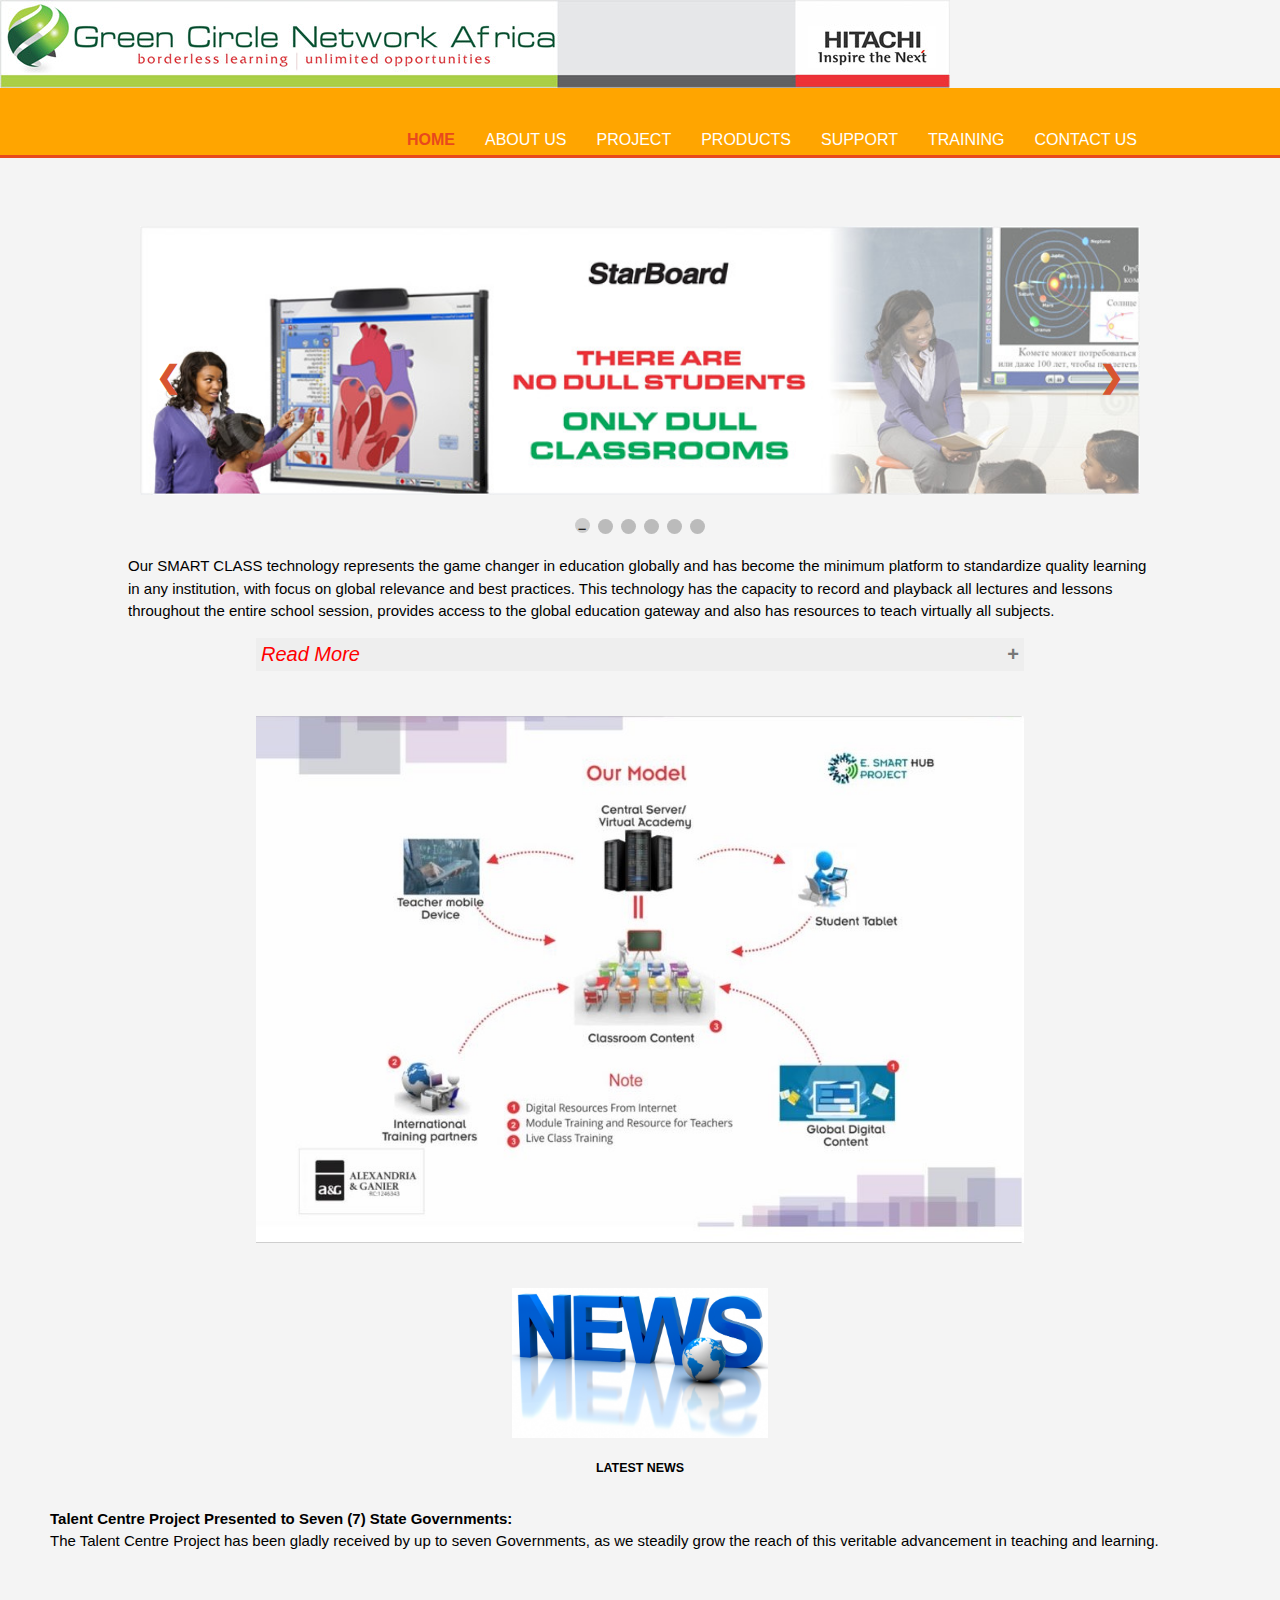
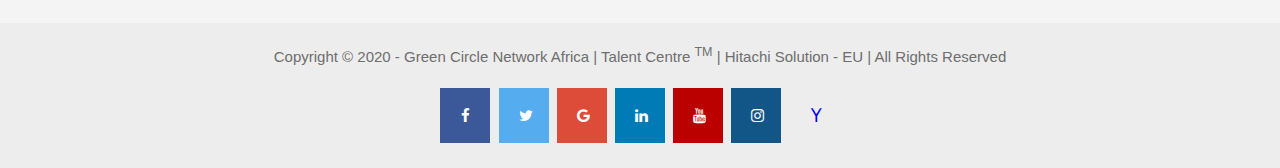
<file: index.html>
<!DOCTYPE html>
<html lang="en">
<head>

<!-- about author
email: oluokundoyin@gmail.com
phone: 08063061639 -->


	<meta charset="utf-8">
	<meta name="viewport" content="width-device">
	<title>Home</title>
		<!-- favicon -->
<link rel="icon" href="fav.png" sizes="16x16" type="image/png">
	<link rel="stylesheet" type="text/css" href="index.css">
	<!-- Add icon library -->
<link rel="stylesheet" href="https://cdnjs.cloudflare.com/ajax/libs/font-awesome/4.7.0/css/font-awesome.min.css">
</head>
<body>
</body>
<body>

	<!-- Company logo -->

<img src="IMG_9987.JPG">
<!-- end -->

	<header>
		<div class="container">
			<div id="branding">
				

			</div>
			<!-- <header></header> -->
			<nav>
				    <ul>
					
	<li class="current"><a href="index.html">Home</a></li>
				<li><a href="about.html">About Us</a></li>
				<li><a href="projects.html">Project</a></li>
				<li><a href="products.html">Products</a></li>
				<li><a href="support.html">Support</a></li>
				<li><a href="training.html">Training</a></li>
				<li><a href="contact Us.html">Contact Us</a></li>
				    </ul>
			</nav>
			<!-- <header></header> ended -->
		</div>
	</header>

	   <section id="showcase">
	   	<div class="container">
	   		
	   		
	   	</div>
	   </section>
	   
	   	<div class="container">
	   		
	   		
	   	</div>

	   	<br><br><br>
	  



<div class="slideshow-container">

<div class="mySlides fade">
  <!-- <div class="numbertext">1 / 6</div> -->
  <img src="IMG_9984.JPG" style="width:100%; ">
<!--   <div class="text">Caption Text</div> -->
</div>

<div class="mySlides fade">
 <!--  <div class="numbertext">2 / 6</div> -->
  <img src="IMG_9982.JPG" style="width:100%; ">
  <!-- <div class="text">Caption Two</div> -->
</div>

<div class="mySlides fade">
<!--   <div class="numbertext">3 / 6</div> -->
  <img src="IMG_9981.JPG" style="width:100%;">
<!--   <div class="text">Caption Three</div> -->
</div>

<div class="mySlides fade">
 <!--  <div class="numbertext">4 / 6</div> -->
  <img src="IMG_9980.JPG" style="width:100%">
<!--   <div class="text">Caption Three</div> -->
</div>
<div class="mySlides fade">
 <!--  <div class="numbertext">5 / 6</div> -->
  <img src="IMG_9979.JPG" style="width:100%">
<!--   <div class="text">Caption Three</div> -->
</div>

<div class="mySlides fade">
  <!-- <div class="numbertext">6 / 6</div> -->
  <img src="IMG_9978.JPG" style="width:100%">
<!--   <div class="text">Caption Three</div> -->
</div>



<a class="prev" onclick="plusSlides(-1)">&#10094;</a>
<a class="next" onclick="plusSlides(1)">&#10095;</a>

</div>
<br>

<div style="text-align:center">
  <span class="dot" onclick="currentSlide(1)"></span> 
  <span class="dot" onclick="currentSlide(2)"></span> 
  <span class="dot" onclick="currentSlide(3)"></span> 
    <span class="dot" onclick="currentSlide(4)"></span> 
      <span class="dot" onclick="currentSlide(5)"></span> 
        <span class="dot" onclick="currentSlide(6)"></span> 
</div>

<!-- functions -->

<script>

var slideIndex = 0;
showSlides();

function showSlides() {
  var i;
  var slides = document.getElementsByClassName("mySlides");
  var dots = document.getElementsByClassName("dot");
  for (i = 0; i < slides.length; i++) {
    slides[i].style.display = "none";  
  }
  slideIndex++;
  if (slideIndex > slides.length) {slideIndex = 1}    
  for (i = 0; i < dots.length; i++) {
    dots[i].className = dots[i].className.replace(" active", "");
  }
  slides[slideIndex-1].style.display = "block";  
  dots[slideIndex-1].className += " active";
  setTimeout(showSlides, 2000); // Change image every 2 seconds
}


</script>


<!-- slide bar ends here -->



<p style="padding-right: 10%; padding-left: 10%;">Our SMART CLASS technology represents the game changer in education globally and has become the minimum platform to standardize quality learning in any institution, with focus on global relevance and best practices. This technology has the capacity to record and playback all lectures and lessons throughout the entire school session, provides access to the global education gateway and also has resources to teach virtually all subjects.
</p> 
<!-- products accordions start -->
<button class="accordion" style="color: red; font-size: 20px;"><i>Read More</i></button>
<div class="panel">
  <p style="padding-left: 30%; padding-right: 40px; font-size: 10px;">
  	<strong>The Best Alliance of Reliability and Multi-touch Technology</strong><br>
The key to the FX-TRIO interactive whiteboard is a multi-touch surface. Use your finger, stylus or electronic pen to annotate on the whiteboard and easily navigate through computer applications, websites and multi-media content. Up to three users can operate the board and perform the same task simultaneously. Moreover the hard electronicfree surface of the FX-TRIO makes it almost unbreakable and usable as a dry-wipe whiteboard.<br><br>

<strong>Touch and Control</strong><br>
All operations on the board can be performed with a finger, stylus pen or an electronic pen, depending on your preference.<br><br>

<strong>Multi-touch Features</strong><br>
Operate the board using hand gestures to zoom or scroll through the pages and images.<br><br>

<strong>Interactive Group Work</strong><br>
Up to three users can operate the board simultaneously and work in a team on the same task.<br><br>

<strong>Elctronic Free and anti-Reflective Surface</strong><br>
The durable electronic-free screen is damage resistant and can be used as a dry-wipe board too. The low-reflection surface coating minimizes the projector reflection and makes it gentle on the eyes.<br><br></p>

<img src="IMG_0858.JPG"  style="margin-left: 40%;">
<p style="color: green; text-align: center;">Key Features</p>
<p style="padding-left: 30%; padding-right: 40px; font-size: 10px;">
• Use a finger, stylus or an electronic pen to operate the whiteboard.<br>
• Deactivate the finger mode for full control on the board with electronic pen.<br>
• Interactive group work – up to three users can use the board simultaneously.<br>
• Multi-touch input – operate the whiteboard using both hands (scroll/ zoom-in/ zoom-out).<br>
• Electronic-free surface.<br>
• Field replaceable digitiser.<br>
• Low-reflection surface coating minimizes the projector reflection.<br>
• 16 function buttons, 14 of them are customisable for easy use.<br>

</p>

</div>

<!-- functions -->

<script>
var acc = document.getElementsByClassName("accordion");
var i;

for (i = 0; i < acc.length; i++) {
  acc[i].addEventListener("click", function() {
    this.classList.toggle("active");
    var panel = this.nextElementSibling;
    if (panel.style.maxHeight) {
      panel.style.maxHeight = null;
    } else {
      panel.style.maxHeight = panel.scrollHeight + "px";
    } 
  });
}
</script>

<!-- ends -->

<br><br>
<img src="IMG_0866.JPG" style="margin-left: 20%; width: 60%;">

<br><br><br>

	   </section>

	  <!--  <section id="boxes">
	   	<div class="container">

	   		<div class="box"> -->
	   			<img src="news.jpg" style="width: 20%;margin-left: 40%;"> <br>
	   			<!-- <h3 style="text-align: center;">LATEST NEWS</h3>
	   			<p style="text-align: center;"><span style="color: black;  font-weight: 700; font-size: 12px;">- Talent Centre Project Presented to Seven (7) State Governments: </span>

	   				<span style="font-size: 12px;">The Talent Centre Project has been gladly received by up to seven Governments, as we steadily grow the reach of this veritable advancement in teaching and learning.</span> 
	   		</p> -->

	   		<h5 style="text-align: center;">LATEST NEWS</h5>
	   		<p style="text-align:left; padding: 50px; margin-top: -40px; "><strong>Talent Centre Project Presented to Seven (7) State Governments:</strong><br>
	   		The Talent Centre Project has been gladly received by up to seven Governments, as we steadily grow the reach of this veritable advancement in teaching and learning. </p>
	   		</div>


	   		
	   		</div>
	   	</div>
	   </section>

	   <footer>
	   	 Copyright &copy; 2020 - Green Circle Network Africa | Talent Centre <sup>TM</sup> | Hitachi Solution - EU | All Rights Reserved </p>
	   	<a href="http://facebook.com/" class="fa fa-facebook"></a>
<a href="http://twitter.com" class="fa fa-twitter"></a>
<a href="http://google.com" class="fa fa-google"></a>
<a href="http://linkedin.com" class="fa fa-linkedin"></a>
<a href="http://youtube.com" class="fa fa-youtube"></a>
<a href="http://instagram.com" class="fa fa-instagram"></a>
<a href="http://yahoo.com" class="fa fa-yahoo"></a>
	   </footer>
</body>
</html>
</file>
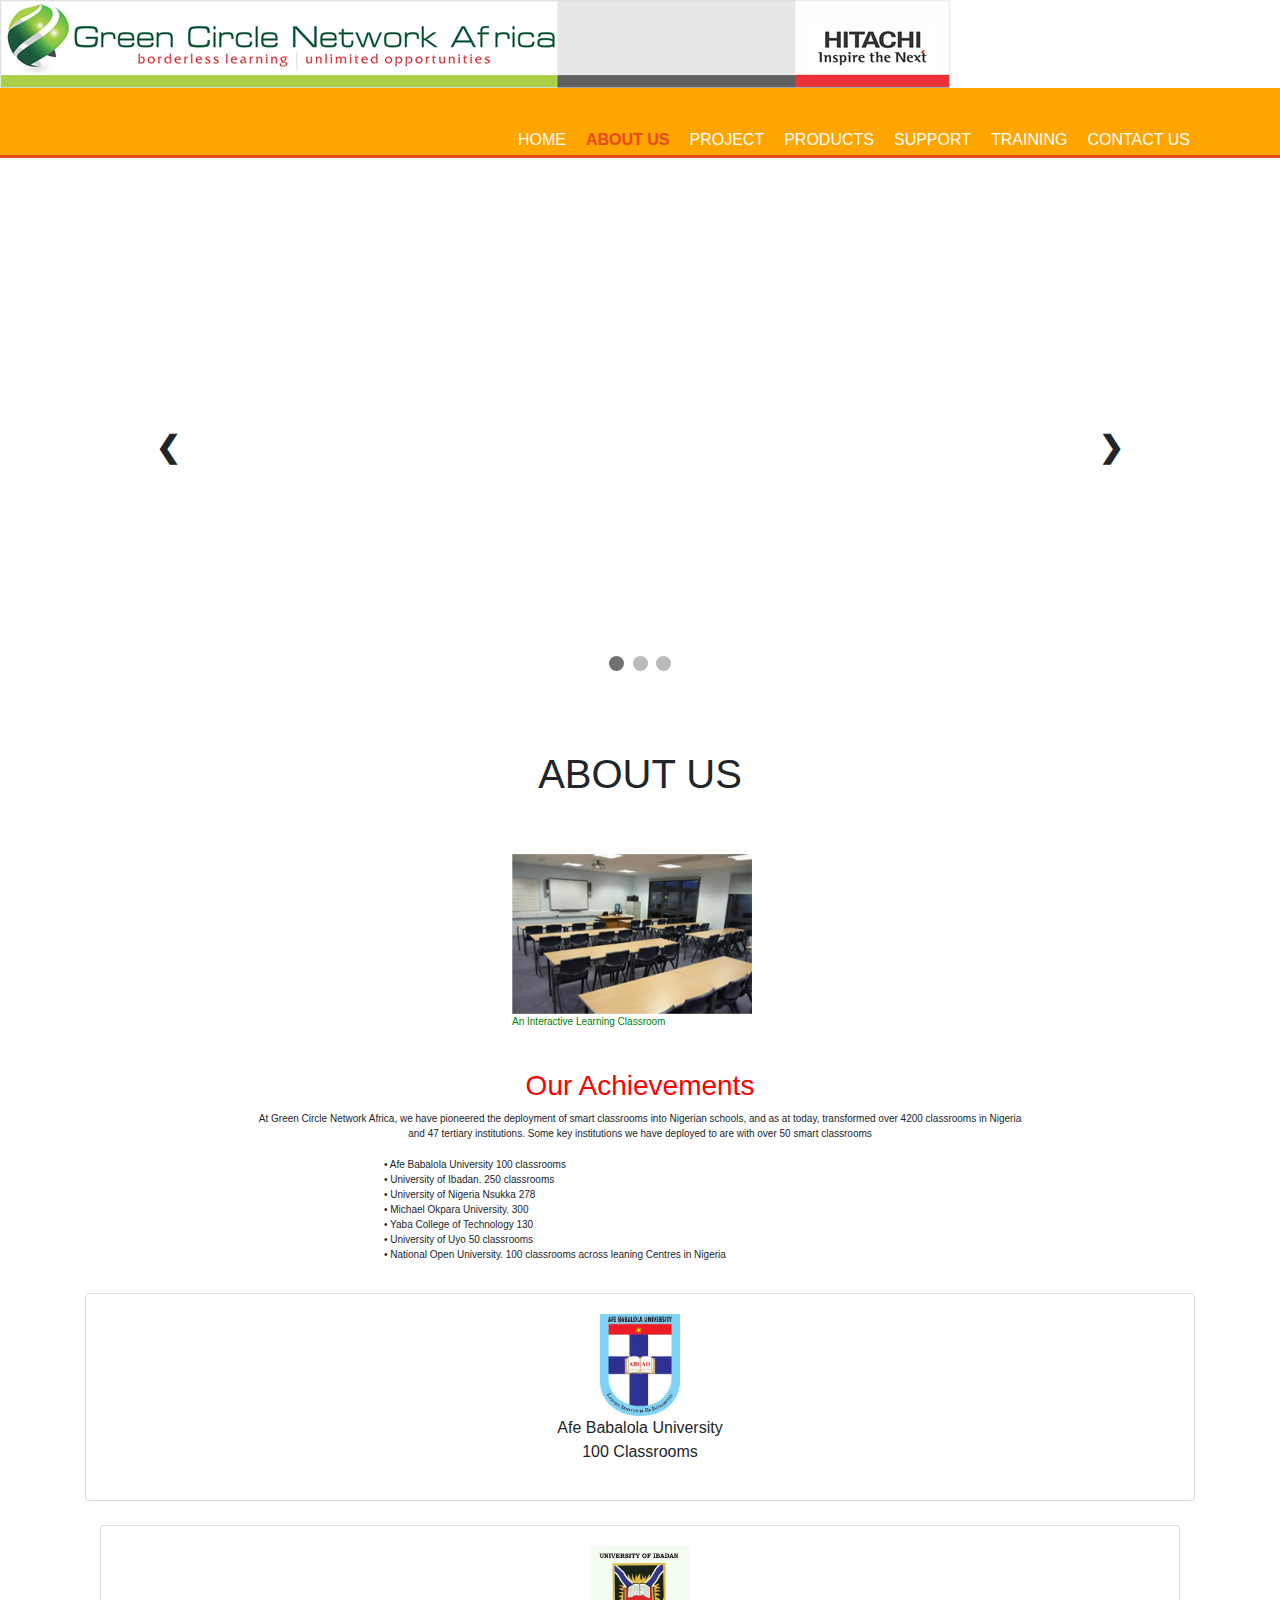
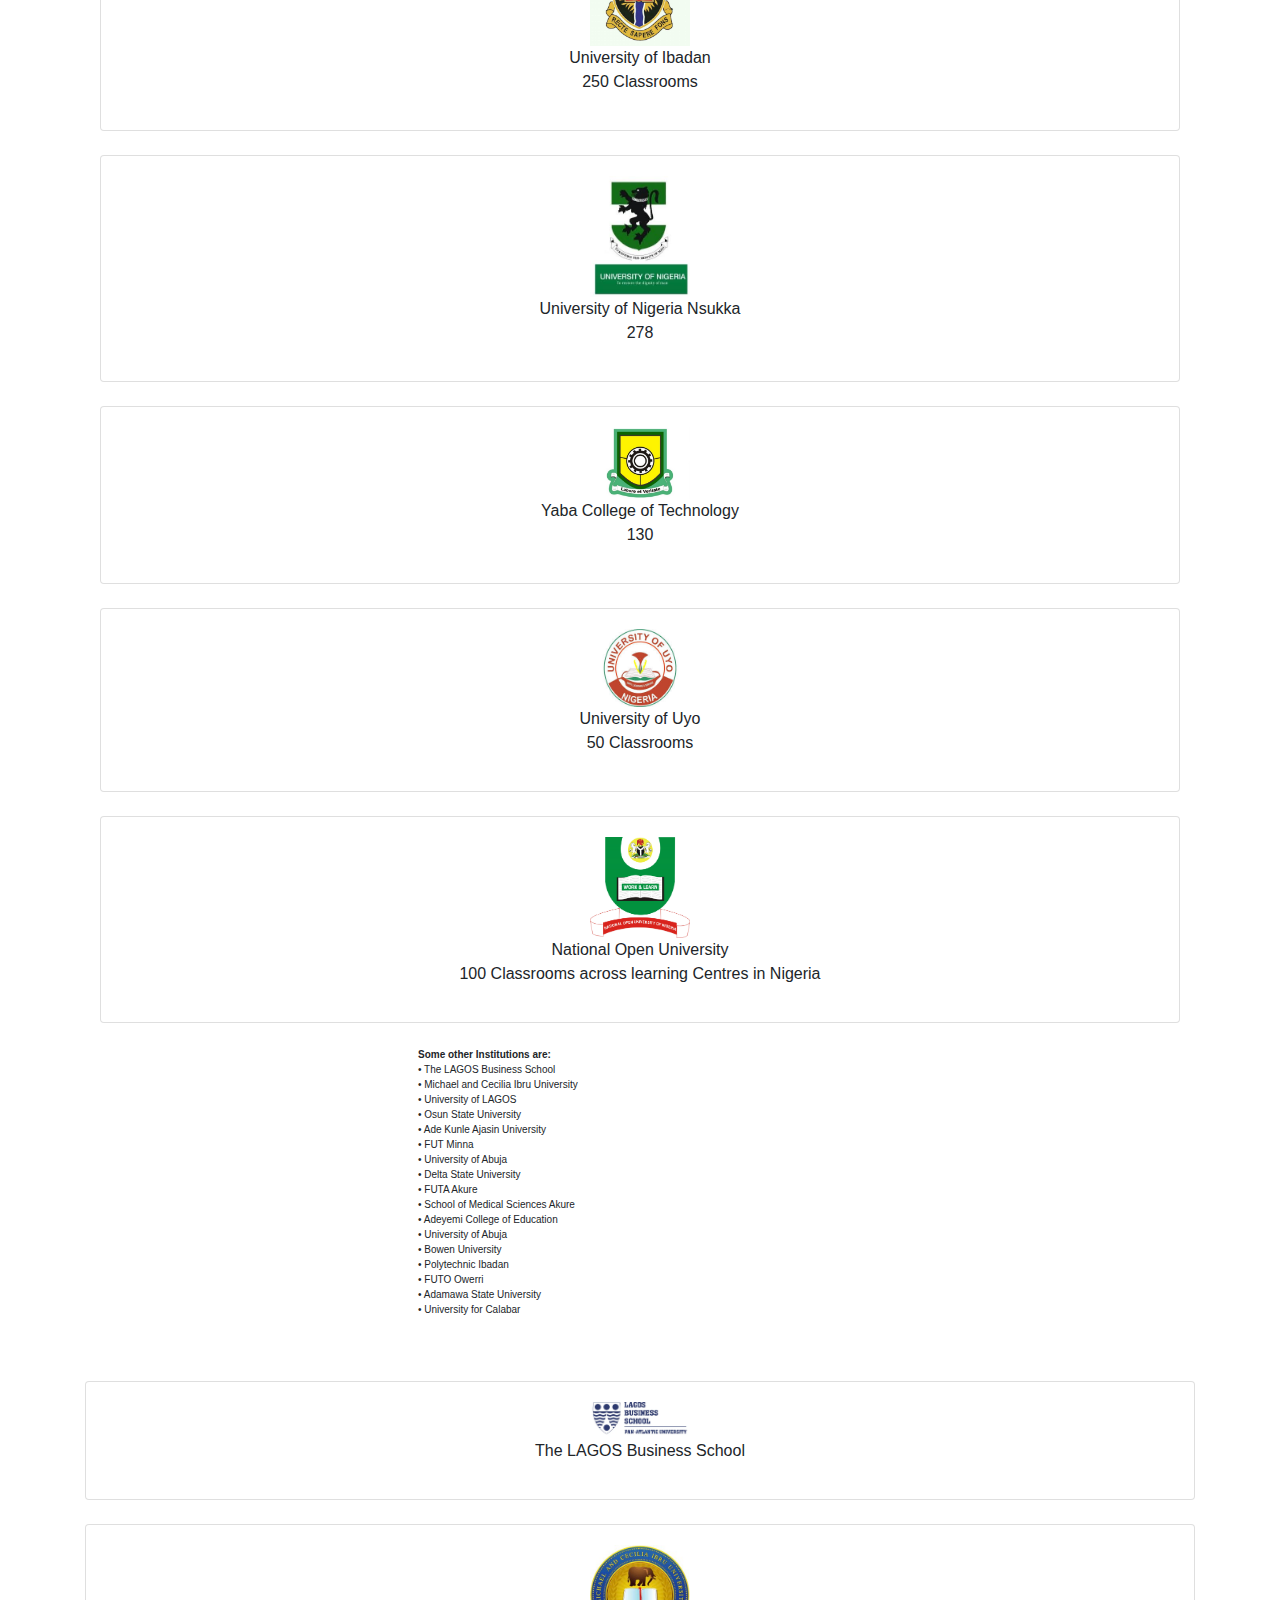
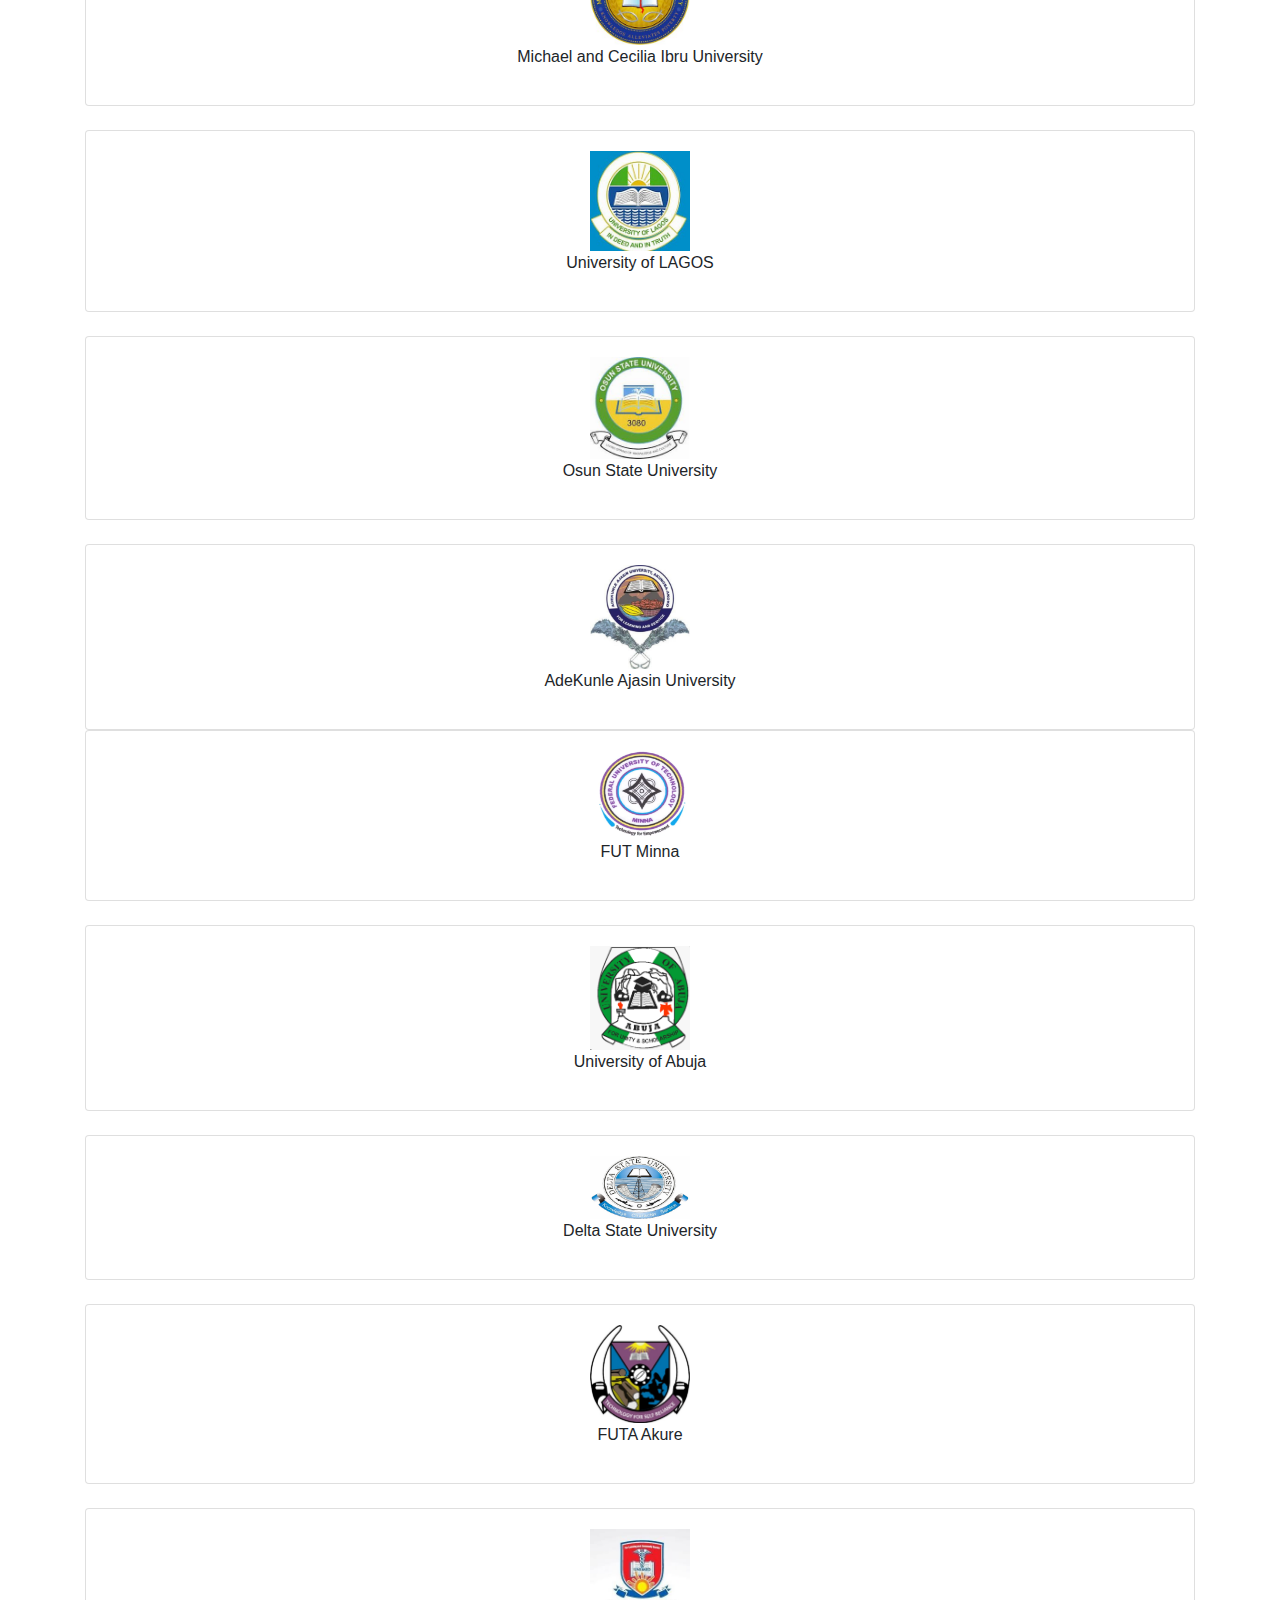
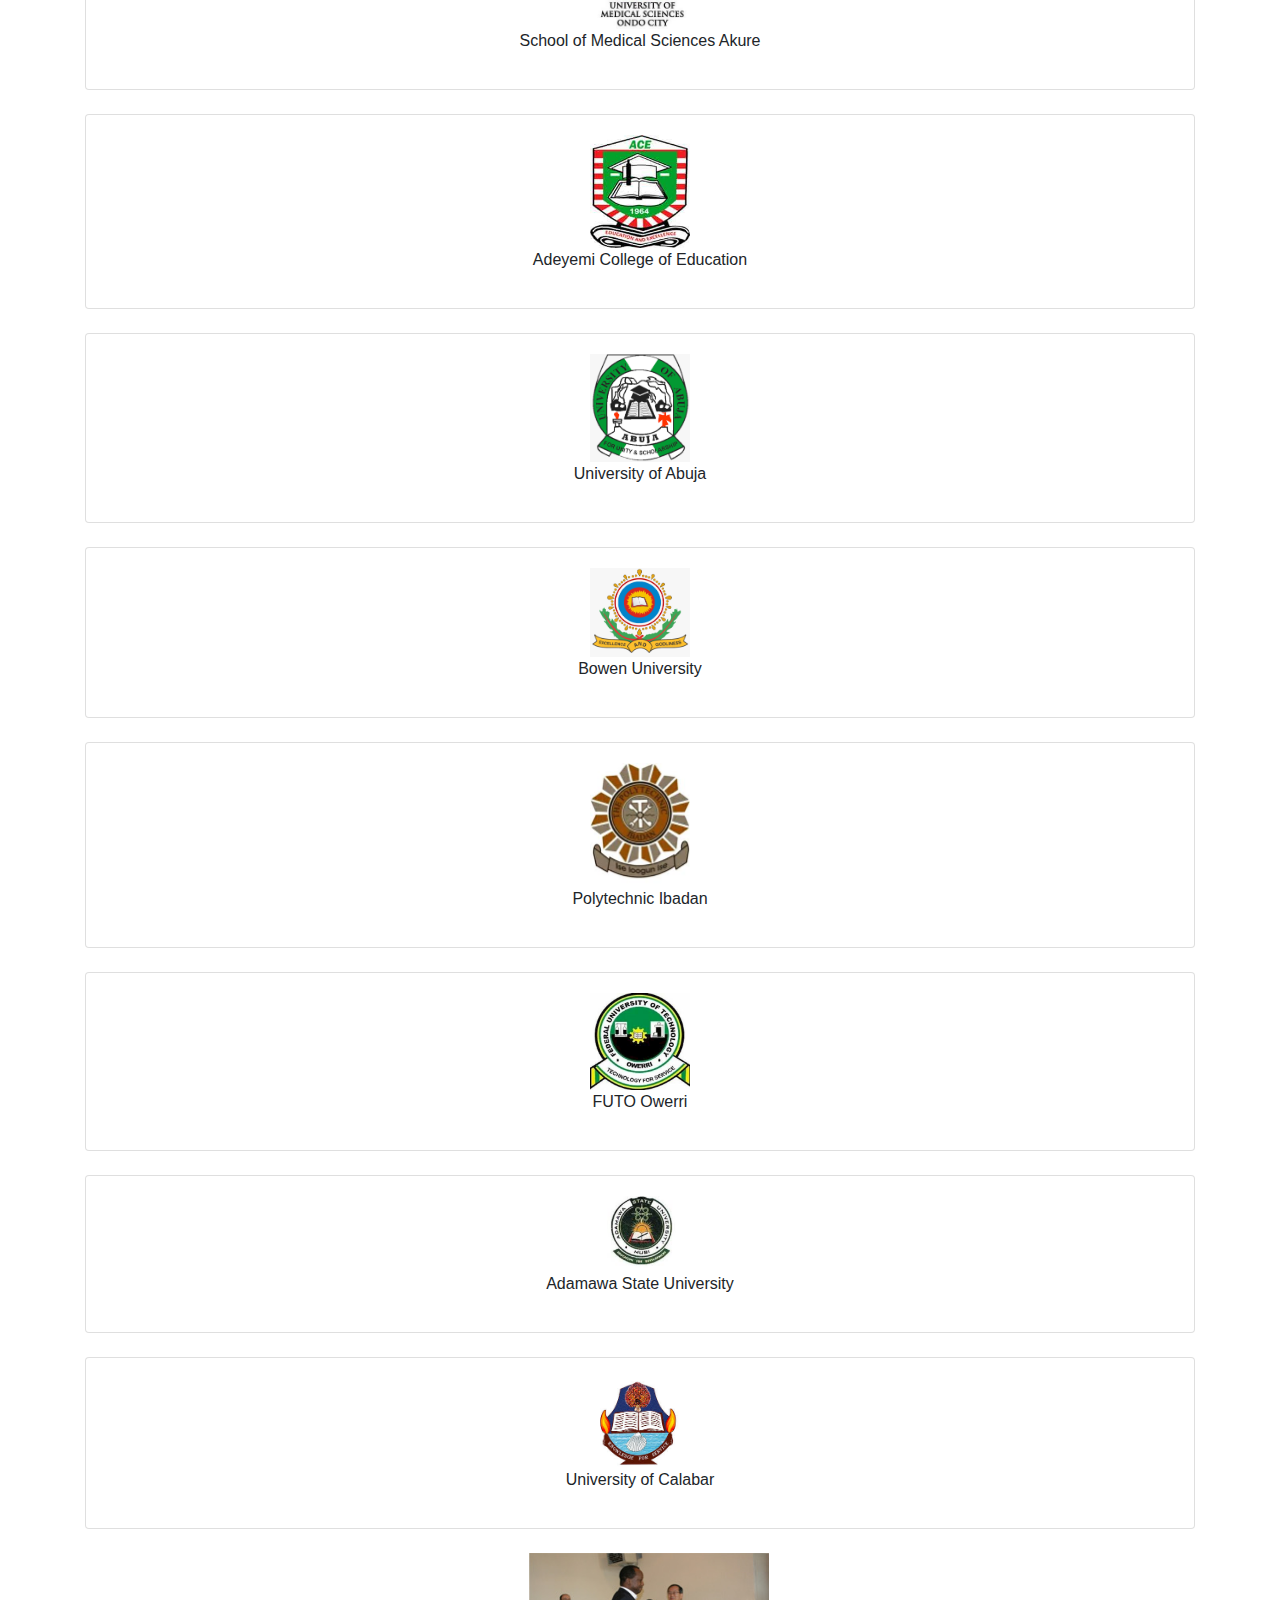
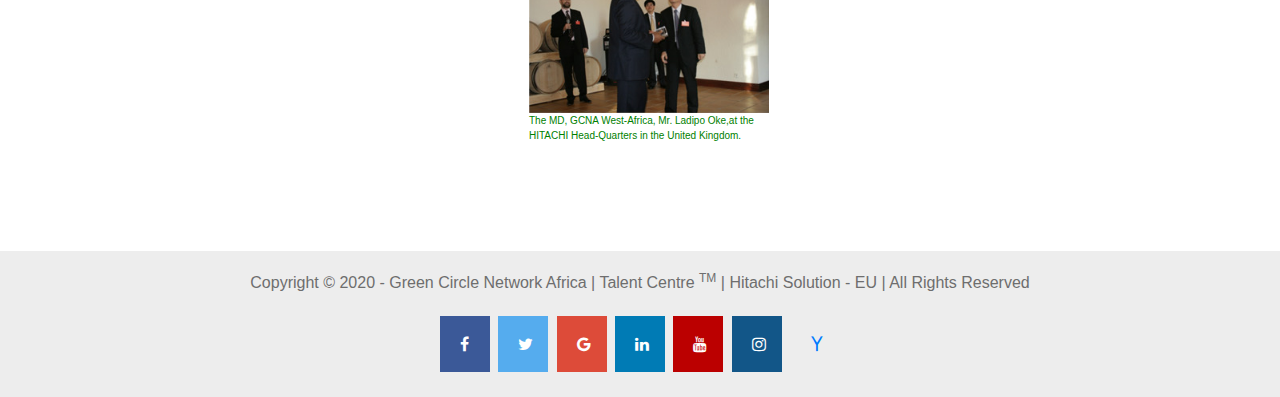
<file: about.html>
<!DOCTYPE html>
<html lang="en">
<head>
	<!-- about author
email: oluokundoyin@gmail.com
phone: 08063061639 -->
	<meta charset="utf-8">
	<meta name="viewport" content="width-device">
	<title>About Us</title>
		<!-- favicon -->
<link rel="icon" href="fav.png" sizes="16x16" type="image/png">
	<link rel="stylesheet" type="text/css" href="about.css">

	<link rel="stylesheet" href="https://maxcdn.bootstrapcdn.com/bootstrap/4.4.1/css/bootstrap.min.css">
  <script src="https://ajax.googleapis.com/ajax/libs/jquery/3.5.1/jquery.min.js"></script>
  <script src="https://cdnjs.cloudflare.com/ajax/libs/popper.js/1.16.0/umd/popper.min.js"></script>
  <script src="https://maxcdn.bootstrapcdn.com/bootstrap/4.4.1/js/bootstrap.min.js"></script>
	<!-- Add icon library -->
<link rel="stylesheet" href="https://cdnjs.cloudflare.com/ajax/libs/font-awesome/4.7.0/css/font-awesome.min.css">
</head>
<body>
</body>
<body>

	<!-- Company logo -->

<img src="IMG_9987.JPG">
<!-- end -->

	<header>
		<div class="container">
			<div id="branding">
				

			</div>
			<!-- <header></header> -->
			<nav>
				    <ul>
					
	<li><a href="index.html">Home</a></li>
				<li class="current"><a href="about.html">About Us</a></li>
				<li><a href="projects.html">Project</a></li>
				<li><a href="products.html">Products</a></li>
				<li><a href="support.html">Support</a></li>
				<li><a href="training.html">Training</a></li>
				<li><a href="contact Us.html">Contact Us</a></li>
				    </ul>
			</nav>
			<!-- <header></header> ended -->
		</div>
	</header>

	   <section id="showcase">
	   	<div class="container">
	   		
	   		
	   	</div>
	   </section>
	   
	   	<div class="container">
	   		
	   		
	   	</div>

	   	<br><br><br>
	  

<!-- slide bar start here --> 

<div class="slideshow-container">

<div class="mySlides fade">
  <!-- <div class="numbertext">1 / 6</div> -->
  <img src="about.png" style="width:100%; height:400px;">
<!--   <div class="text">Caption Text</div> -->
</div>

<div class="mySlides fade">
 <!--  <div class="numbertext">2 / 6</div> -->
  <img src="talent.png" style="width:100%; height: 400px;">
  <!-- <div class="text">Caption Two</div> -->
</div>

<div class="mySlides fade">
 <!--  <div class="numbertext">2 / 6</div> -->
  <img src="shapes.png" style="width:100%; height: 400px;">
  <!-- <div class="text">Caption Two</div> -->
</div>




<a class="prev" onclick="plusSlides(-1)">&#10094;</a>
<a class="next" onclick="plusSlides(1)">&#10095;</a>

</div>
<br>

<div style="text-align:center">
  <span class="dot" onclick="currentSlide(1)"></span> 
  <span class="dot" onclick="currentSlide(2)"></span> 
  <span class="dot" onclick="currentSlide(3)"></span> 
 <!--    <span class="dot" onclick="currentSlide(4)"></span> 
      <span class="dot" onclick="currentSlide(5)"></span> 
        <span class="dot" onclick="currentSlide(6)"></span>  -->
</div>

<!-- functions -->

<script>

var slideIndex = 0;
showSlides();

function showSlides() {
  var i;
  var slides = document.getElementsByClassName("mySlides");
  var dots = document.getElementsByClassName("dot");
  for (i = 0; i < slides.length; i++) {
    slides[i].style.display = "none";  
  }
  slideIndex++;
  if (slideIndex > slides.length) {slideIndex = 1}    
  for (i = 0; i < dots.length; i++) {
    dots[i].className = dots[i].className.replace(" active", "");
  }
  slides[slideIndex-1].style.display = "block";  
  dots[slideIndex-1].className += " active";
  setTimeout(showSlides, 2000); // Change image every 2 seconds
}


</script>

<!-- slide bar ends here -->

<br><br><br>


<div>
	<h1 style="font-family: arial; text-align: center;">ABOUT US</h1>
</div>

<!-- <div style="font-size: 10px; text-align: center; padding-left: 10%; padding-right: 10%;">
 <p>GreenCircle Network Africa is a fully indigenous company incorporated over 4 years ago with the sole vision of intelligently using technology as a tool to transform the quality of teaching and learning in Nigeria and Africa as a continent.<br><br>

The company is the sole strategic West-African partner to Hitachi Solutions Japan , the second largest stand alone software development company in the world an integral part of the Hitachi group with over 900 subsidiaries and an over 400,000 workforce all across the globe. HSL manufactures amongst others products, the award winning Hitachi Interactive Whiteboard popularly referred to as the "StarBoard" the most rugged and most durable interactive board in the market today.<br><br>

The company has also co-ventured with the prestigious Cambridge University to set up Cambridge-Hitachi, a leading provider of several award winning educational softwares on various subjects and courses from the Elementary to Tertiary level.<br><br>

We made history by pioneering the introduction of interactive multimedia solutions into schools in Nigeria and since then have deployed and set up over 3,000 interactive multimedia classrooms across schools in Nigeria alone. We have also designed bespoke solutions to integrate and deliver content and resources across universities and colleges, thus creating a borderless learning environment that is truly enhancing how we learn and teach in our schools.<br><br></p> 
</div> -->

<br><br>
 <div class="contactme">
 	<img src="IMG_9967.JPG" style="width: 80%;"><br>
 	<p style="color: green; font-size: 10px;"> An Interactive Learning Classroom</p>
 	<br>
</div>
 	<div>
 		<h3 style="color: red; text-align: center;">Our Achievements</h3>
 		<p style="font-size: 10px; text-align: center; padding-left: 20%; padding-right: 20%;">
 			At Green Circle Network Africa, we have pioneered the deployment of smart classrooms into Nigerian schools, and as at today, transformed over 4200 classrooms in Nigeria and 47 tertiary institutions. Some key institutions we have deployed to are with over 50 smart classrooms <br>
 			
<p style="padding-left: 30%; padding-right: 40px; font-size: 10px;">
• Afe Babalola University 100 classrooms<br>
• University of Ibadan. 250 classrooms<br>
• University of Nigeria Nsukka 278<br>
• Michael Okpara University. 300<br>
• Yaba College of Technology 130<br>
• University of Uyo 50 classrooms<br>
• National Open University. 100 classrooms across leaning Centres in Nigeria<br><br>



<div class="container">
  <div class="card">
    <div class="card-body" style="text-align: center;"><img src="afe.jpeg " style="width: 80px;">
    	   <p style="text-align: center;">Afe Babalola University <br>100 Classrooms</p>

    </div>
  </div>

  <br>
  <div class="container">
  <div class="card">
    <div class="card-body" style="text-align: center;"><img src="ibadan.jpg " style="width: 100px;">
    	   <p style="text-align: center;">University of Ibadan<br> 250 Classrooms</p>

    </div>
  </div>

  <br>
 <!--  <div class="container"> -->
  <div class="card">
    <div class="card-body" style="text-align: center;"><img src="nigeria.jpg " style="width: 100px;">
    	   <p style="text-align: center;">University of Nigeria Nsukka <br>278</p>

    </div>
  </div>

   <br>
 <!--  <div class="container"> -->
  <div class="card">
    <div class="card-body" style="text-align: center;"><img src="yaba.jpg " style="width: 100px;">
    	   <p style="text-align: center;">Yaba College of Technology <br> 130</p>

    </div>
  </div>
   <br>
 <!--  <div class="container"> -->
  <div class="card">
    <div class="card-body" style="text-align: center;"><img src="uyo.jpeg " style="width: 100px;">
    	   <p style="text-align: center;">University of Uyo <br>50 Classrooms</p>

    </div>
  </div>
<br>
  <!--  <div class="container"> -->
  <div class="card">
    <div class="card-body" style="text-align: center;"><img src="noun.jpg " style="width: 100px;">
    	   <p style="text-align: center;">National Open University<br> 100 Classrooms across learning Centres in Nigeria</p>

    </div>
  </div>
</div>

<br>
<p style="padding-left: 30%; padding-right: 40px; font-size: 10px;">
<strong>Some other Institutions are:</strong><br>
• The LAGOS Business School<br>
• Michael and Cecilia Ibru University<br>
• University of LAGOS<br>
• Osun State University<br>
• Ade Kunle Ajasin University<br>
• FUT Minna<br>
• University of Abuja<br>
• Delta State University<br>
• FUTA Akure<br>
• School of Medical Sciences Akure<br>
• Adeyemi College of Education<br>
• University of Abuja<br>
• Bowen University<br>
• Polytechnic Ibadan<br>
• FUTO Owerri<br>
• Adamawa State University<br>
• University for Calabar<br>

</p>
<br>
<br>
  <!--  <div class="container"> -->
  <div class="card">
    <div class="card-body" style="text-align: center;"><img src="lagos.png " style="width: 100px;">
    	   <p style="text-align: center;">The LAGOS Business School</p>

    </div>
  </div>
  <br>
  <!--  <div class="container"> -->
  <div class="card">
    <div class="card-body" style="text-align: center;"><img src="cecilia.jpg " style="width: 100px;">
    	   <p style="text-align: center;">Michael and Cecilia Ibru University</p>

    </div>
  </div>
<br>
<!--  <div class="container"> -->
  <div class="card">
    <div class="card-body" style="text-align: center;"><img src="lag.jpg " style="width: 100px;">
    	   <p style="text-align: center;">University of LAGOS</p>

    </div>
  </div>
<br>
<!--  <div class="container"> -->
  <div class="card">
    <div class="card-body" style="text-align: center;"><img src="osun.jpeg " style="width: 100px;">
    	   <p style="text-align: center;">Osun State University</p>

    </div>
  </div>
<br>
<!--  <div class="container"> -->
  <div class="card">
    <div class="card-body" style="text-align: center;"><img src="adekunle.jpg " style="width: 100px;">
    	   <p style="text-align: center;">AdeKunle Ajasin University</p>

    </div>
  </div>




<!--  <div class="container"> -->
  <div class="card">
    <div class="card-body" style="text-align: center;"><img src="futminna.png " style="width: 100px;">
    	   <p style="text-align: center;">FUT Minna</p>

    </div>
  </div>

  <br>
<!--  <div class="container"> -->
  <div class="card">
    <div class="card-body" style="text-align: center;"><img src="abuja.png " style="width: 100px;">
    	   <p style="text-align: center;">University of Abuja</p>

    </div>
  </div>

  <br>
<!--  <div class="container"> -->
  <div class="card">
    <div class="card-body" style="text-align: center;"><img src="delta.jpg " style="width: 100px;">
    	   <p style="text-align: center;">Delta State University</p>

    </div>
  </div>

  <br>
<!--  <div class="container"> -->
  <div class="card">
    <div class="card-body" style="text-align: center;"><img src="futa.jpeg " style="width: 100px;">
    	   <p style="text-align: center;">FUTA Akure</p>

    </div>
  </div>

  <br>
<!--  <div class="container"> -->
  <div class="card">
    <div class="card-body" style="text-align: center;"><img src="ondo.jpg " style="width: 100px;">
    	   <p style="text-align: center;">School of Medical Sciences Akure</p>

    </div>
  </div>

  <br>
<!--  <div class="container"> -->
  <div class="card">
    <div class="card-body" style="text-align: center;"><img src="adeyemi.jpg " style="width: 100px;">
    	   <p style="text-align: center;">Adeyemi College of Education</p>

    </div>
  </div>

  <br>
<!--  <div class="container"> -->
  <div class="card">
    <div class="card-body" style="text-align: center;"><img src="abuja1.png " style="width: 100px;">
    	   <p style="text-align: center;">University of Abuja</p>

    </div>
  </div>

  <br>
<!--  <div class="container"> -->
  <div class="card">
    <div class="card-body" style="text-align: center;"><img src="bowen.png " style="width: 100px;">
    	   <p style="text-align: center;">Bowen University</p>

    </div>
  </div>

  <br>
<!--  <div class="container"> -->
  <div class="card">
    <div class="card-body" style="text-align: center;"><img src="ibadan1.jpeg " style="width: 100px;">
    	   <p style="text-align: center;">Polytechnic Ibadan</p>

    </div>
  </div>

  <br>
<!--  <div class="container"> -->
  <div class="card">
    <div class="card-body" style="text-align: center;"><img src="owerri.jpg " style="width: 100px;">
    	   <p style="text-align: center;">FUTO Owerri</p>

    </div>
  </div>

  <br>
<!--  <div class="container"> -->
  <div class="card">
    <div class="card-body" style="text-align: center;"><img src="adamawa.png " style="width: 100px;">
    	   <p style="text-align: center;">Adamawa State University</p>

    </div>
  </div>

  <br>
<!--  <div class="container"> -->
  <div class="card">
    <div class="card-body" style="text-align: center;"><img src="calabar.jpeg " style="width: 100px;">
    	   <p style="text-align: center;">University of Calabar</p>

    </div>
  </div>


 	
<br>
<div class="contactme">
 	<img src="IMG_9966.JPG" style="width: 80%;"><br>
 	<p style="color: green; font-size: 10px;">  The MD, GCNA West-Africa, Mr. Ladipo Oke,at the <br>HITACHI Head-Quarters in the United Kingdom.</p>
 	<br>
</div>

<br>
<br><br>
</div>
</p>

 </section>

	   <footer>
	   	 Copyright &copy; 2020 - Green Circle Network Africa | Talent Centre <sup>TM</sup> | Hitachi Solution - EU | All Rights Reserved </p>
<a href="http://facebook.com/" class="fa fa-facebook"></a>
<a href="http://twitter.com" class="fa fa-twitter"></a>
<a href="http://google.com" class="fa fa-google"></a>
<a href="http://linkedin.com" class="fa fa-linkedin"></a>
<a href="http://youtube.com" class="fa fa-youtube"></a>
<a href="http://instagram.com" class="fa fa-instagram"></a>
<a href="http://yahoo.com" class="fa fa-yahoo"></a>
	   </footer>
</body>
</html>
</file>
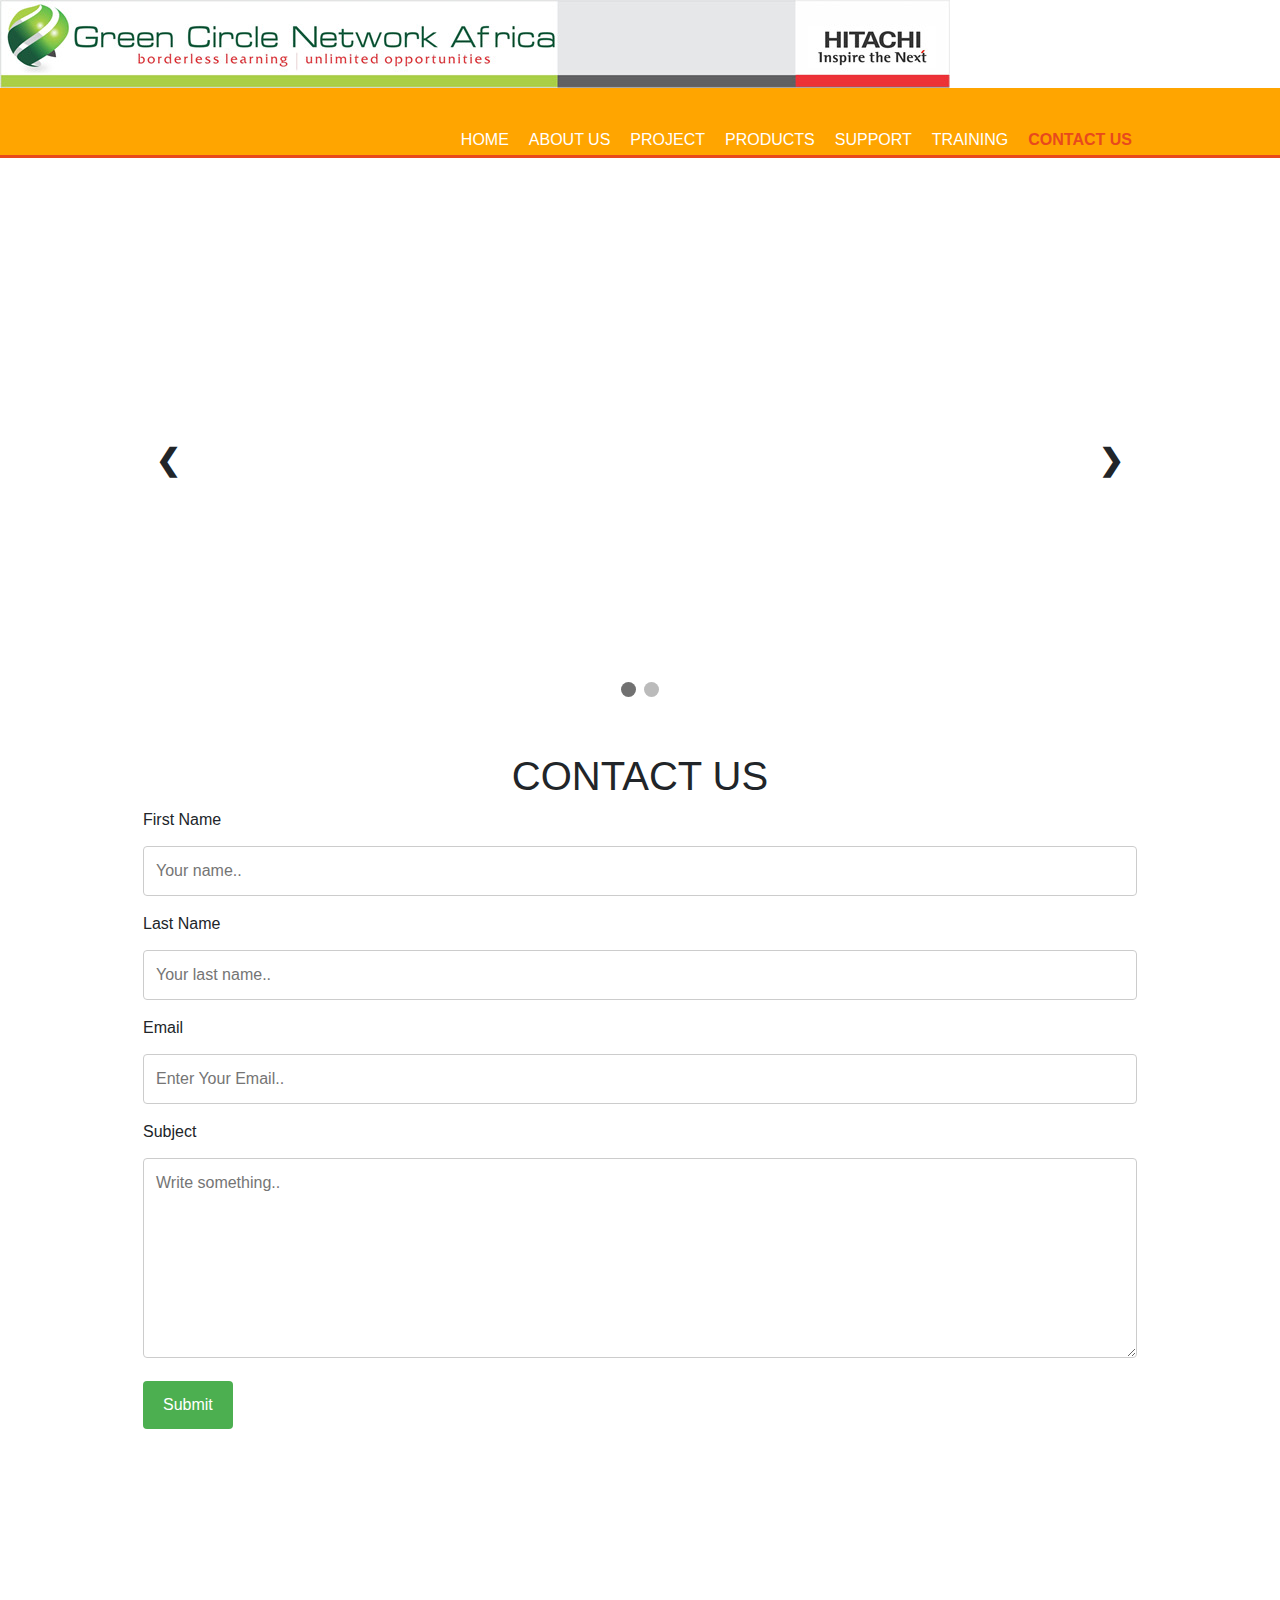
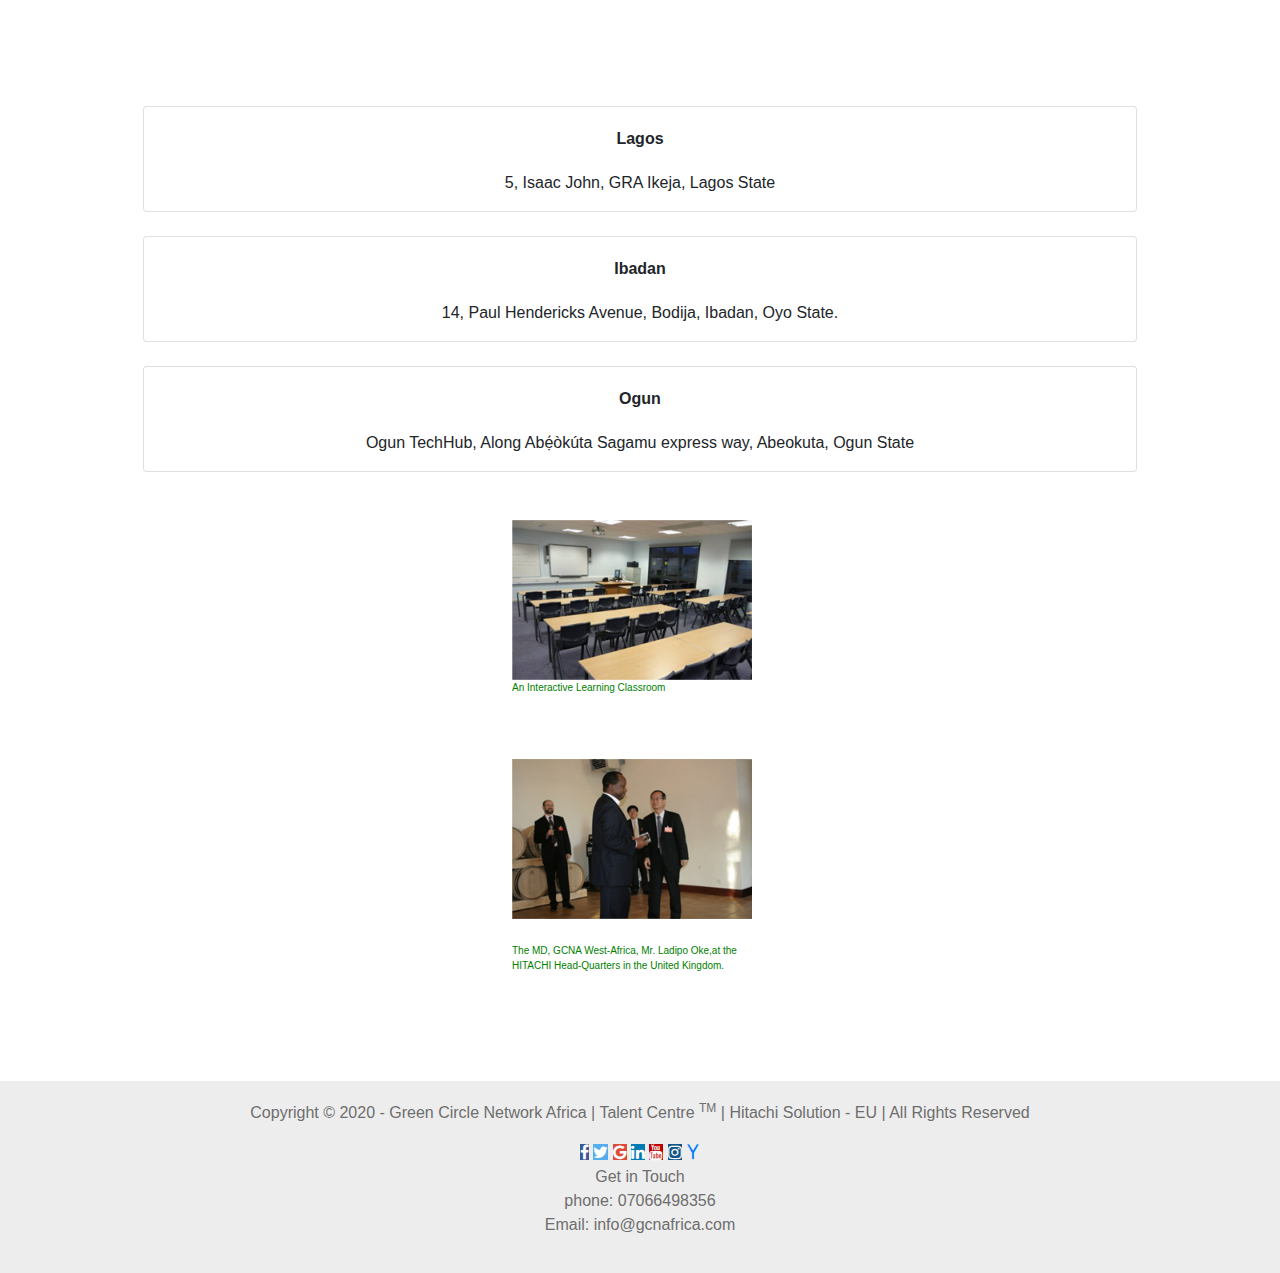
<file: contact Us.html>
<!DOCTYPE html>
<html>
<head>
	<!-- about author
email: oluokundoyin@gmail.com
phone: 08063061639 -->

	<meta charset="utf-8">
	<meta name="viewport" content="width-device">
	<title>Contact - Green Circle Network</title>
		<!-- favicon -->
<link rel="icon" href="fav.png" sizes="16x16" type="image/png">
<link rel="stylesheet" href="https://maxcdn.bootstrapcdn.com/bootstrap/4.4.1/css/bootstrap.min.css">
  <script src="https://ajax.googleapis.com/ajax/libs/jquery/3.5.1/jquery.min.js"></script>
  <script src="https://cdnjs.cloudflare.com/ajax/libs/popper.js/1.16.0/umd/popper.min.js"></script>
  <script src="https://maxcdn.bootstrapcdn.com/bootstrap/4.4.1/js/bootstrap.min.js"></script>
</head>
	<link rel="stylesheet" type="text/css" href="Contact.css">
	<!-- Add icon library -->
<link rel="stylesheet" href="https://cdnjs.cloudflare.com/ajax/libs/font-awesome/4.7.0/css/font-awesome.min.css">
	<title></title>
</head>
<body>

	<!-- Company logo -->

<img src="IMG_9987.JPG">
<!-- end -->

<header>
		<div class="container">
			<div id="branding">
				

			</div>
			<!-- <header></header> -->
			<nav>
				    <ul>
					
	            <li><a href="index.html">Home</a></li>
				<li><a href="about.html">About Us</a></li>
				<li><a href="projects.html">Project</a></li>
				<li><a href="products.html">Products</a></li>
				<li><a href="support.html">Support</a></li>
				<li><a href="training.html">Training</a></li>
				<li class="current"><a href="Contact Us.html">contact Us</a></li>
				    </ul>
			</nav>
			<!-- <header></header> ended -->
		</div>
	</header>

	   <section id="showcase">
	   	<div class="container">
	   		
	   		
	   	</div>
	   </section>
	   
	   	<div class="container">
	   		
	   		
	   	</div>

	   	<br><br><br> 

	   	<!-- slide bar start here --> 

<div class="slideshow-container">

<div class="mySlides fade">
  <!-- <div class="numbertext">1 / 2</div> -->
  <img src="contactus.jpg" style="width:100%;">
  <!-- <div class="text">Caption Text</div> -->
</div>

<div class="mySlides fade">
 <!--  <div class="numbertext">2 / 2</div> -->
  <img src="me.JPG" style="width:100%; height: 422px;">
  <!-- <div class="text">Caption Two</div> -->
</div>
 <!-- prev and next function -->
   <a class="prev" onclick="plusSlides(-1)">&#10094;</a>
<a class="next" onclick="plusSlides(1)">&#10095;</a>

</div>

<br>


   <div style="text-align:center">
  <span class="dot" onclick="currentSlide(1)"></span> 
  <span class="dot" onclick="currentSlide(2)"></span> 

  </div>


  <!-- functions -->

<script>

var slideIndex = 0;
showSlides();

function showSlides() {
  var i;
  var slides = document.getElementsByClassName("mySlides");
  var dots = document.getElementsByClassName("dot");
  for (i = 0; i < slides.length; i++) {
    slides[i].style.display = "none";  
  }
  slideIndex++;
  if (slideIndex > slides.length) {slideIndex = 1}    
  for (i = 0; i < dots.length; i++) {
    dots[i].className = dots[i].className.replace(" active", "");
  }
  slides[slideIndex-1].style.display = "block";  
  dots[slideIndex-1].className += " active";
  setTimeout(showSlides, 2000); // Change image every 2 seconds
}
</script>


<!-- slide bar ends here -->

<br><br>

 <h1 style="text-align: center; font-family: arial"> CONTACT US</h1>

</body>
<!-- contact us -->

<div class="container">
  <form method="post" action="contact_me.php">
    <label for="fname">First Name</label>
    <input  type="text" id="fname"  placeholder="Your name.." name="fname" required="">

    <label for="lname">Last Name</label>
    <input type="text" id="lname"  placeholder="Your last name.." name="lname" required="">

   
    <label for="lname">Email</label>
    <input type="text" id="lname" placeholder="Enter Your Email.." name="email" required="">


    <label for="subject">Subject</label>
    <textarea id="subject"  placeholder="Write something.." name="message" required="" style="height:200px"></textarea>

    <input  type="submit"  value="Submit". >
  </form>
</div> <br>
<!-- ended -->
 <br><br>
<!-- company map -->

<div class="elementor-element elementor-element-43c8f13 elementor-column elementor-col-50 elementor-top-column" data-id="43c8f13" data-element_type="column">
			<div class="elementor-column-wrap  elementor-element-populated">
					<div class="elementor-widget-wrap">
				<div class="elementor-element elementor-element-b9bab18 elementor-widget elementor-widget-google_maps" data-id="b9bab18" data-element_type="widget" data-widget_type="google_maps.default">
				<div class="elementor-widget-container">
			<div class="elementor-custom-embed"><iframe frameborder="0" scrolling="no" marginheight="0" marginwidth="0" src="https://maps.google.com/maps?q=5%2C%20Isaac%20John%2C%20GRA%20Ikeja%2C%20Lagos%20State&amp;t=m&amp;z=19&amp;output=embed&amp;iwloc=near" aria-label="5, Isaac John, GRA Ikeja, Lagos State"></iframe></div>		</div>
				</div>
						</div>
			</div>
		</div>



<!-- ended here -->
<br><br>
<div class="container">

  <div class="card">
    <div class="card-body" style="text-align: center;"><strong>Lagos</strong></div>
    <p style="text-align: center;">5, Isaac John, GRA Ikeja, Lagos State</p>
  </div>
</div>

<br>
<div class="container">

  <div class="card">
    <div class="card-body" style="text-align: center;"><strong>Ibadan</strong></div>
    <p style="text-align: center;">14, Paul Hendericks Avenue, Bodija, Ibadan, Oyo State.</p>
  </div>
</div>

<br>
<div class="container">

  <div class="card">
    <div class="card-body" style="text-align: center;"><strong>Ogun</strong></div>
    <p style="text-align: center;">Ogun TechHub, Along Abẹ́òkúta Sagamu express way, Abeokuta, Ogun State</p>
  </div>
</div>

<br><br>

 <div class="contactme">
 	<img src="IMG_9967.JPG" style="width: 80%;"><br>
 	<p style="color: green; font-size: 10px;"> An Interactive Learning Classroom</p>


 <br><br>



 <img src="IMG_9966.JPG" style=" width: 80%;"><br><br>

 <p style="color: green; font-size: 10px;">

 The MD, GCNA West-Africa, Mr. Ladipo Oke,at the <br>HITACHI Head-Quarters in the United Kingdom.</p>

<br><br><br>

  		</div>
	   	</div>
	   </section>

	   <footer>
	   	 Copyright &copy; 2020 - Green Circle Network Africa | Talent Centre <sup>TM</sup> | Hitachi Solution - EU | All Rights Reserved </p>
	   	 <a href="http://facebook.com/" class="fa fa-facebook"></a>
<a href="http://twitter.com" class="fa fa-twitter"></a>
<a href="http://google.com" class="fa fa-google"></a>
<a href="http://linkedin.com" class="fa fa-linkedin"></a>
<a href="http://youtube.com" class="fa fa-youtube"></a>
<a href="http://instagram.com" class="fa fa-instagram"></a>
<a href="http://yahoo.com" class="fa fa-yahoo"></a>
<br>
<div style="justify-content: space-around; display: flex;">
	<p>Get in Touch <br> phone: 07066498356 <br> Email: info@gcnafrica.com</p>
</div>
</div>
	   </footer>
</body>
 </div>
</body>
</html>
</file>
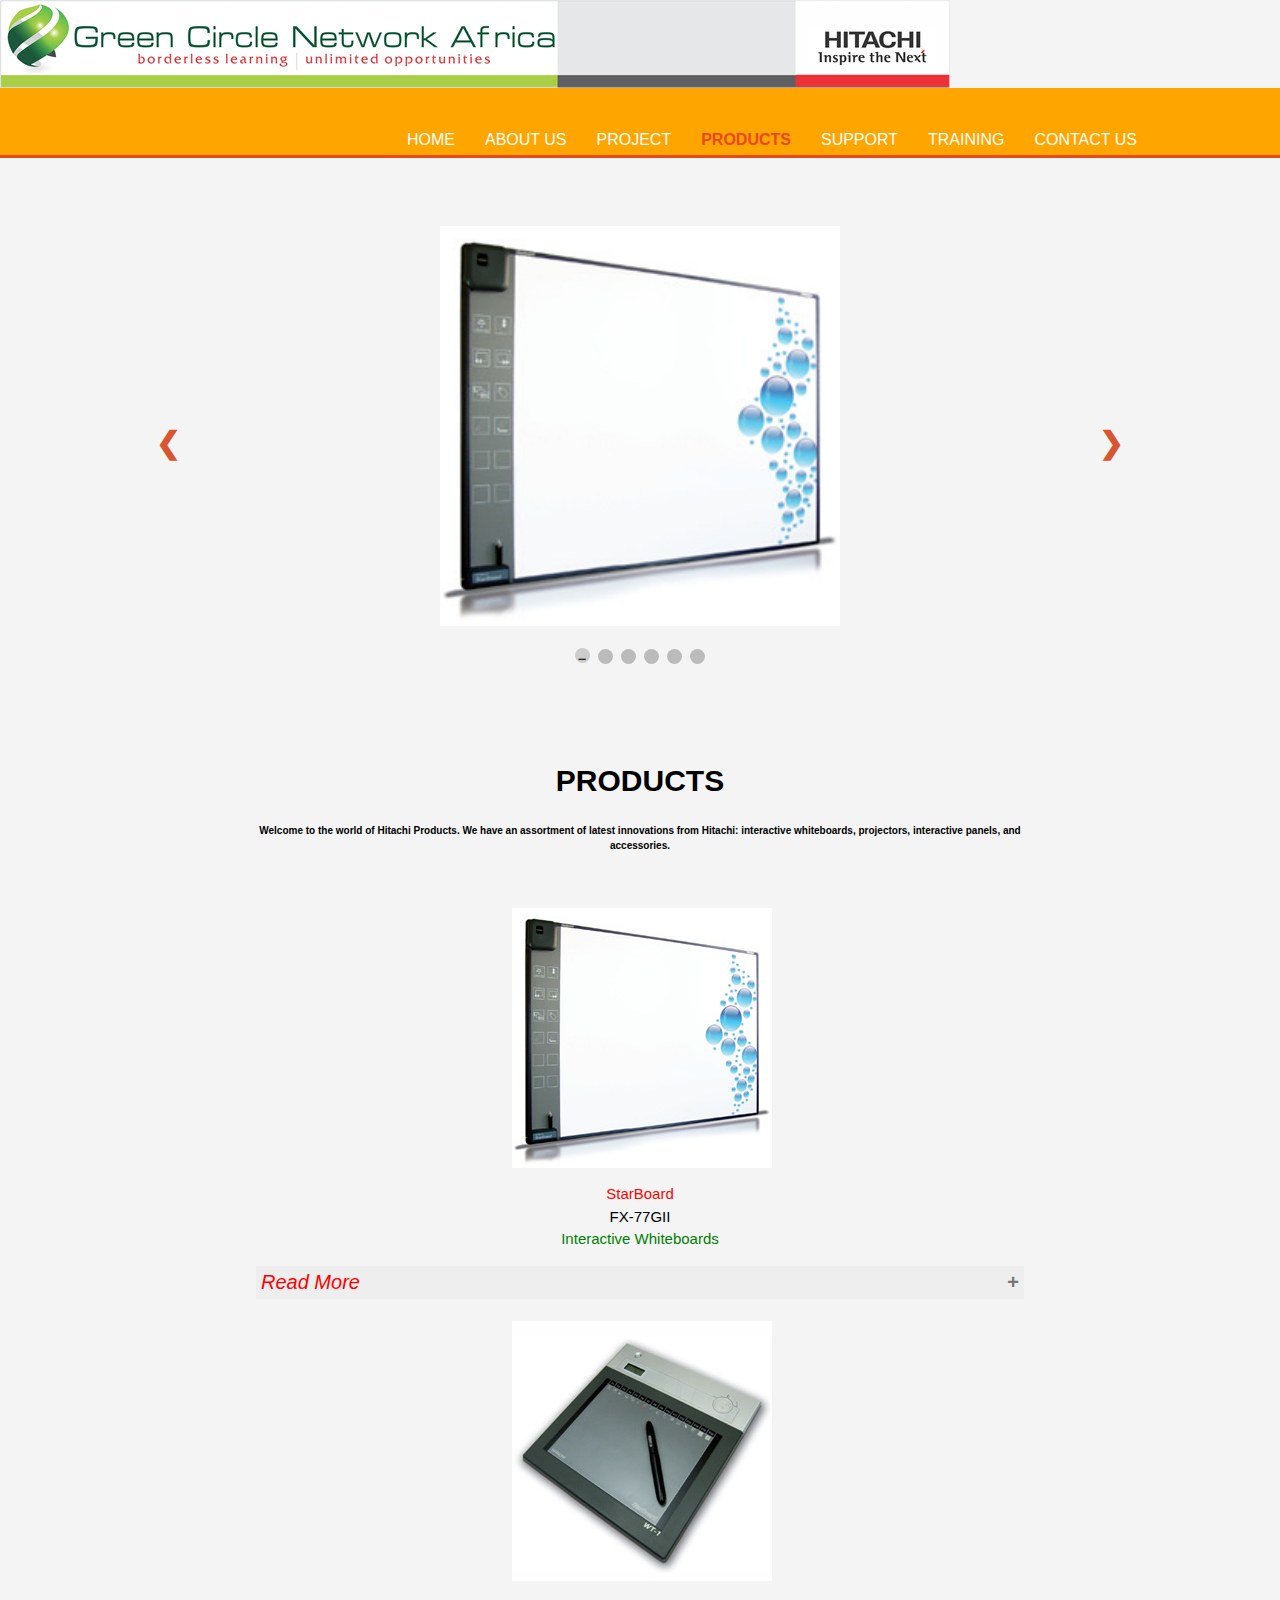
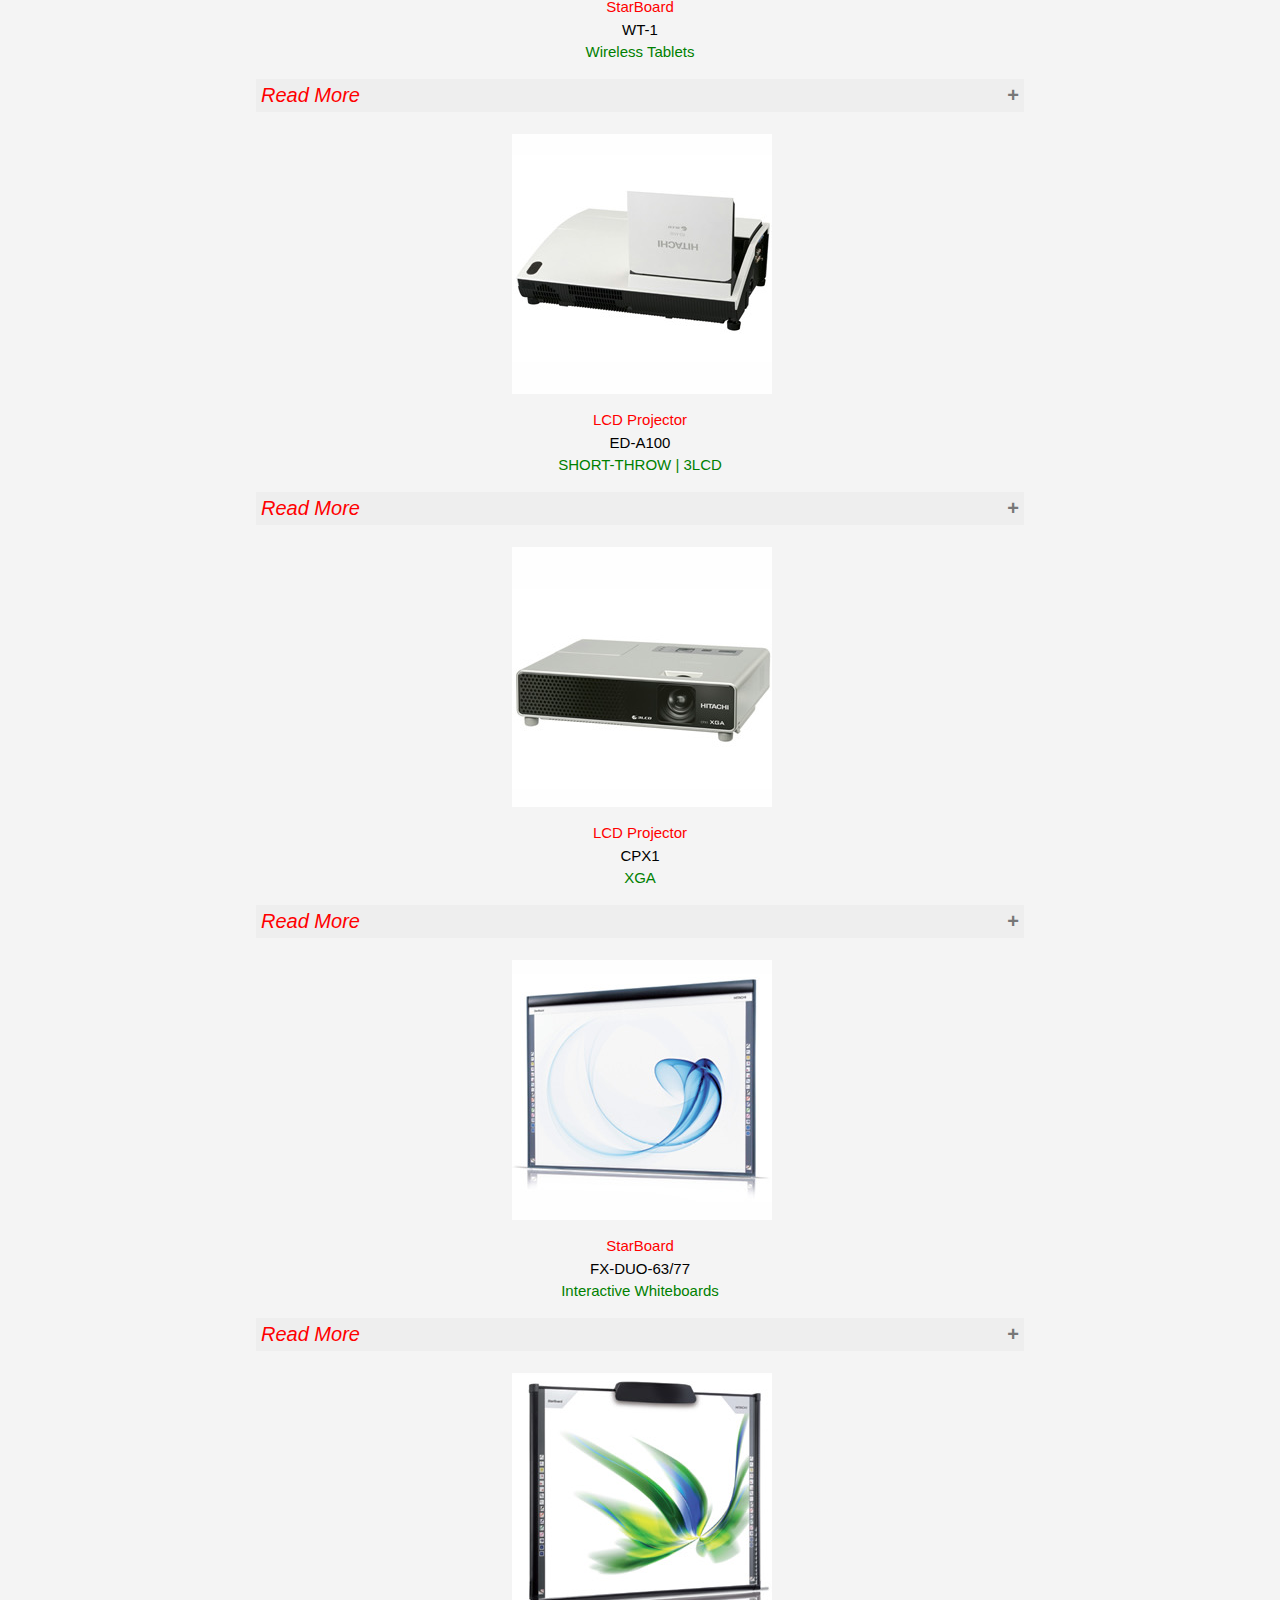
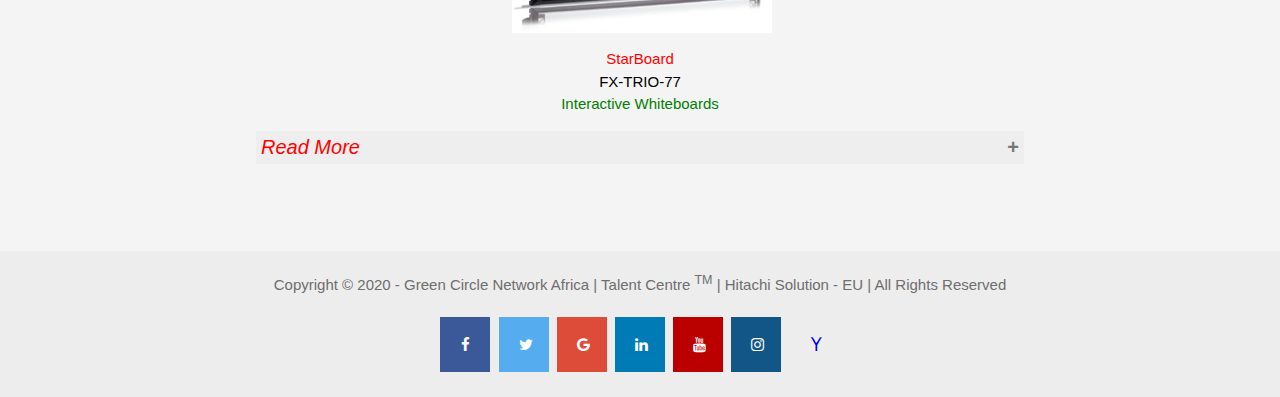
<file: products.html>
<!DOCTYPE html>
<html lang="en">
<head>
	<!-- about author
email: oluokundoyin@gmail.com
phone: 08063061639 -->
	<meta charset="utf-8">
	<meta name="viewport" content="width-device">
	<title>Our Products</title>
		<!-- favicon -->
<link rel="icon" href="fav.png" sizes="16x16" type="image/png">
	<link rel="stylesheet" type="text/css" href="products.css">
	<!-- Add icon library -->
<link rel="stylesheet" href="https://cdnjs.cloudflare.com/ajax/libs/font-awesome/4.7.0/css/font-awesome.min.css">
</head>
<body>
</body>
<body>

	<!-- Company logo -->

<img src="IMG_9987.JPG">
<!-- end -->

	<header>
		<div class="container">
			<div id="branding">
				

			</div>
			<!-- <header></header> -->
			<nav>
				    <ul>
					
	<li><a href="index.html">Home</a></li>
				<li><a href="about.html">About Us</a></li>
				<li><a href="projects.html">Project</a></li>
				<li class="current"><a href="products.html">Products</a></li>
				<li><a href="support.html">Support</a></li>
				<li><a href="training.html">Training</a></li>
				<li><a href="contact Us.html">Contact Us</a></li>
				    </ul>
			</nav>
			<!-- <header></header> ended -->
		</div>
	</header>

	   <section id="showcase">
	   	<div class="container">
	   		
	   		
	   	</div>
	   </section>
	   
	   	<div class="container">
	   		
	   		
	   	</div>

	   	<br><br><br>
	  

<!-- slide bar start here --> 

<div class="slideshow-container">

<div class="mySlides fade">
  <!-- <div class="numbertext">1 / 6</div> -->
  <img src="IMG_9971.JPG" style="width:400px; margin-left: 30%;">
<!--   <div class="text">Caption Text</div> -->
</div>

<div class="mySlides fade">
 <!--  <div class="numbertext">2 / 6</div> -->
  <img src="IMG_9972.JPG" style="width:400px; margin-left: 30%;">
  <!-- <div class="text">Caption Two</div> -->
</div>

<div class="mySlides fade">
<!--   <div class="numbertext">3 / 6</div> -->
  <img src="IMG_9973.JPG" style="width:400px; margin-left: 30%;">
<!--   <div class="text">Caption Three</div> -->
</div>

<div class="mySlides fade">
 <!--  <div class="numbertext">4 / 6</div> -->
  <img src="IMG_9974.JPG" style="width:400px; margin-left: 30%;">
<!--   <div class="text">Caption Three</div> -->
</div>
<div class="mySlides fade">
 <!--  <div class="numbertext">5 / 6</div> -->
  <img src="IMG_9975.JPG" style="width:400px; margin-left: 30%;">
<!--   <div class="text">Caption Three</div> -->
</div>

<div class="mySlides fade">
  <!-- <div class="numbertext">6 / 6</div> -->
  <img src="IMG_9976.JPG" style="width:400px; margin-left: 30%;">
<!--   <div class="text">Caption Three</div> -->
</div>

<a class="prev" onclick="plusSlides(-1)">&#10094;</a>
<a class="next" onclick="plusSlides(1)">&#10095;</a>

</div>
<br>

<div style="text-align:center">
  <span class="dot" onclick="currentSlide(1)"></span> 
  <span class="dot" onclick="currentSlide(2)"></span> 
  <span class="dot" onclick="currentSlide(3)"></span> 
    <span class="dot" onclick="currentSlide(4)"></span> 
      <span class="dot" onclick="currentSlide(5)"></span> 
        <span class="dot" onclick="currentSlide(6)"></span> 
</div>

<!-- functions -->

<script>

var slideIndex = 0;
showSlides();

function showSlides() {
  var i;
  var slides = document.getElementsByClassName("mySlides");
  var dots = document.getElementsByClassName("dot");
  for (i = 0; i < slides.length; i++) {
    slides[i].style.display = "none";  
  }
  slideIndex++;
  if (slideIndex > slides.length) {slideIndex = 1}    
  for (i = 0; i < dots.length; i++) {
    dots[i].className = dots[i].className.replace(" active", "");
  }
  slides[slideIndex-1].style.display = "block";  
  dots[slideIndex-1].className += " active";
  setTimeout(showSlides, 2000); // Change image every 2 seconds
}


</script>


<!-- slide bar ends here -->

<br><br><br>


<div>
	<h1 style="font-family: arial; text-align: center;">PRODUCTS</h1>
</div>
<div>
	<h3 style="font-size: 10px; text-align: center; padding-right: 20%; padding-left: 20%;">Welcome to the world of Hitachi Products. We have an assortment of latest innovations from Hitachi: interactive whiteboards, projectors, interactive panels, and accessories.</h3>
</div><br><br>

<div>
	<img src="IMG_9971.JPG" style="margin-left: 40%;">
</div>
<div>
	<p style="text-align: center;"><span style="color: red;">StarBoard</span><br>FX-77GII<br><span style="color: green;">Interactive Whiteboards</span></p>
</div>

<!-- products accordions start -->
<button class="accordion" style="color: red; font-size: 20px;"><i>Read More</i></button>
<div class="panel">
  <p style="padding-left: 30%; padding-right: 40px; font-size: 10px;">
  	<strong>The Best Alliance of Reliability and Multi-touch Technology</strong><br>
The key to the FX-TRIO interactive whiteboard is a multi-touch surface. Use your finger, stylus or electronic pen to annotate on the whiteboard and easily navigate through computer applications, websites and multi-media content. Up to three users can operate the board and perform the same task simultaneously. Moreover the hard electronicfree surface of the FX-TRIO makes it almost unbreakable and usable as a dry-wipe whiteboard.<br><br>

<strong>Touch and Control</strong><br>
All operations on the board can be performed with a finger, stylus pen or an electronic pen, depending on your preference.<br><br>

<strong>Multi-touch Features</strong><br>
Operate the board using hand gestures to zoom or scroll through the pages and images.<br><br>

<strong>Interactive Group Work</strong><br>
Up to three users can operate the board simultaneously and work in a team on the same task.<br><br>

<strong>Elctronic Free and anti-Reflective Surface</strong><br>
The durable electronic-free screen is damage resistant and can be used as a dry-wipe board too. The low-reflection surface coating minimizes the projector reflection and makes it gentle on the eyes.<br><br></p>

<img src="IMG_0858.JPG"  style="margin-left: 40%;">
<p style="color: green; text-align: center;">Key Features</p>
<p style="padding-left: 30%; padding-right: 40px; font-size: 10px;">
• Use a finger, stylus or an electronic pen to operate the whiteboard.<br>
• Deactivate the finger mode for full control on the board with electronic pen.<br>
• Interactive group work – up to three users can use the board simultaneously.<br>
• Multi-touch input – operate the whiteboard using both hands (scroll/ zoom-in/ zoom-out).<br>
• Electronic-free surface.<br>
• Field replaceable digitiser.<br>
• Low-reflection surface coating minimizes the projector reflection.<br>
• 16 function buttons, 14 of them are customisable for easy use.<br>

</p>

</div>

<br>
<div>
	<img src="IMG_9972.JPG" style="margin-left: 40%;">
</div>
<div>
	<p style="text-align: center;"><span style="color: red;">StarBoard</span><br>WT-1<br><span style="color: green;">Wireless Tablets</span></p>
</div>
<!-- products accordions start -->
<button class="accordion" style="color: red; font-size: 20px;"><i>Read More</i></button>
<div class="panel">
  <p style="padding-right: 40px; padding-left: 30%;  font-size: 10px;"><strong>Interact Anywhere, Anytime </strong><br>

The StarBoard WT-1 is a lightweight graphics tablet that enables you to control your lessons or presentations from anywhere in the room. Featuring Wi-Fi technology, the new WT-1 is easy to install and simple to operate.

<br><br><strong>Wireless Control</strong><br>
With WT-1 you can comfortably control your lessons, presentations and software applications up to 10 meters away from your computer.<br><br>

<strong>Simple to Operate</strong> <br>
The WT-1 features 16 function buttons and an electronic wireless pen to ensure easy control of interactive whiteboard from anywhere in the room.<br><br>

<strong>Involve the Audience </strong><br>
The device can be passed around the classroom or group members to contribute to lessons, training sessions or meetings without leaving their seat.<br><br>

<strong>Parallel Usage</strong> <br>
Up to 7 devices can be connected to one PC at the same time for interactive group work.<br>

</p>
<br>
<img src="IMG_0857.JPG" style="margin-left: 40%;">
<br>
<p style="text-align: center;color: green;">Specifications WT-1</p>
<p style="padding-right: 40px; padding-left: 30%; font-size: 10px;">

<strong>Model No.</strong><br>
StarBoard WT-1
(NWT-101, NWT-101R), AH00222 <br>

<strong>Input Methods</strong><br>
Electromagnetic induction<br>

<strong>Interface to Computer</strong><br>
Wireless 2.4G RF<br>

<strong>Active area size (mm)</strong><br>
203,2 (W) x 152,4(H)<br>

<strong>Dimensions (mm)</strong><br>
278 (W) x 265 (H) x 23 (D)<br>

<strong>Weight</strong><br>
590g<br>

<strong>Sampling Rate</strong><br>
120 points/s<br>

<strong>Resolution</strong><br>
2000Lpi<br>

<strong>Function button</strong><br>
16 buttons<br>

<strong>Hot key</strong><br>
1 (for pairing)<br>

<strong>Power supply</strong><br>
Li-ion rechargeble battery (Unremovable)<br>

<strong>Battery usage time</strong><br>
16 hours (Continuous use)<br>

<strong>Operating Specification</strong><br>
+10 – +35 Celsius<br>

<strong>Safety Standard approvals</strong><br>
CE, FCC<br>

<strong>Packing dimension (mm)</strong><br>
298 (W) x 298 (H) x 45 (D)<br>

<strong>Electronic Pen Model No.</strong><br>
WT1-M0201<br>

<strong>Battery</strong><br>
AAA battery x 1 (1.5V)<br>

<strong>Battery life</strong><br>
Approximately 1680 hours<br>

<strong>Proximity</strong><br>
10mm<br>

<strong>Pen feature</strong><br>
On/Off switch, Low battery Indicator
LED
2.4G RF Adaptor (enclosed)<br>

<strong>Model No.</strong><br>
NWT-101R<br>

<strong>Interface to Computer</strong>
USB 1.1 (USB 2.0 compatible)<br>

<strong>RF range</strong><br>
Up to 10m (limited condition)<br>

<strong>Power</strong>
USB bus power (LED indicator for checking power status)<br>

<strong>Dimensions (mm)</strong><br>
20 (W) x 9.4 (H) x 47.8 (D)<br>

<strong>Weight</strong><br>
10g<br>

<strong>AC Adaptor (enclosed)</strong><br>
Input
AC100~240V, 47Hz~63Hz, 0.15A<br>

<strong>Output</strong><br>
5VDC, 0.5A<br>

<strong>System Requirements</strong><br>
based on StarBoard Software 8.13
Computers
CPU: Pentium 4 1.8GHz; RAM:
512MB; HDD 200MB of free space;
Internet Explorer 6/7/8; Microsoft
Office 2002/2003/2007; Adobe
Acrobat Reader 5.05; Adobe
Reader 6/7/8/9; Microsoft Visio
2002/2003/2007; Microsoft Project
2002/2003; Microsoft DirectX 9.0c
or higher; Window Media Encoder
9.0;
Windows Operating System
Microsoft Windows 2000, Microsoft
Windows XP(32bits), Microsoft
Windows Vista(32bits), Microsoft
Windows 7(32bits) (latest service
pack recommended)
Other Operating System
Please contact local office about
MAC, Linux support
StarBoard Software
StarBoard Software 8.13 or higher
Tablet driver
Pen pad driver version 8.13 or higher.<br></p>

</div>
<br>

<div>
	<img src="IMG_9976.JPG" style="margin-left: 40%;">
</div>
<div>
	<p style="text-align: center;"><span style="color: red;">LCD Projector</span><br>ED-A100<br><span style="color: green;">SHORT-THROW | 3LCD</span></p>
</div>
<!-- products accordions start -->
<button class="accordion" style="color: red; font-size: 20px;" ><i>Read More</i></button>

<div class="panel">
  <p style="padding-left: 30%;padding-right: 40px; font-size: 10px;">Don’t let a projector come between you and your audience. Featuring unique Hitachi optical technology, the ED-A100 has an ultra short throw capability delivering a 60″ projection screen at only 42cm*.This allows the projector to be sited very close to the screen, eliminating shadowing effects and allowing greater flexibility for the user. With advanced picture quality, added usability and security features this product will revolutionise the use of projectors in education and business.<br>
  	*9.6cm from the front of the projector to the screen<br>

• World’s first high performance free shaped lens <br>
• Ultra Short Throw – 60″ (152cm) image at only 42cm from mirror to screen<br>
• Full Connectivity – RGB 2in/1out, Video, S-Video, Component, 3 x Audio in, 1 x out<br>
• Brightness:<br>
&nbsp;&nbsp;&nbsp;&nbsp;Normal Mode – 1500 ANSI Lumens<br>
&nbsp;&nbsp;&nbsp;&nbsp;Bright Mode – 2000 ANSI Lumens<br>
• Network capability – LAN through RJ-45<br>
• Enhanced Security – Security bar, PIN lock, MyScreen PIN Lock, Keypad lock, E-mail alert when connected to a LAN<br></p>
<img src="IMG_0859.JPG" style="margin-left: 40%;">

<p style="color: green;text-align: center;">Specifications CPX1</p>
<p style="padding-left: 30%; padding-right: 40px; font-size: 10px;">
<strong>OPTICAL</strong>
<strong>LCD Panel:</strong> 0.63″P-Si TFT x 3<br>
<strong>Resolution XGA:</strong> 1024 dots x 768 lines<br>
<strong>Number of Colour:</strong> 8bit / colour, 16.7Mcolours<br>
<strong>Brightness:</strong> 2000lm Normal Mode
1600lm Whisper Mode<br>
<strong>Contrast Ratio:</strong> 500:1<br>
<strong>Lamp:</strong> UHB 160W<br>
<strong>Lamp Life @ whisper:</strong> 3000hrs<br>
<strong>Lens:</strong> F1.8~1.9 x1.2 Optical Zoom (f=16.4~19.7 mm), Manual Focus<br>
<strong>Keystone:</strong>6:1upward shift, fixed<br>
<strong>Digital Keystone:</strong> Auto V keystone<br>
<strong>Diagonal Display:</strong> Size 30~300 inches
(60″ @ 1.5m)<br>
<strong>Computer Compatibility:</strong> IBM Compatible<br> VGA, SVGA XGA, SXGA / SXGA+,UXGA Compressed, MAC 16″<br>
<strong>Video Compatibility:</strong> NTSC / PAL / SECAM / PAL-M,N / NTSC4.43<br>
<strong>SDTV: </strong>525i(480i), 525p(480p), 625i(576i)<br>
<strong>HDTV: </strong>750p (720p@60Hz), 1125i(1080i@50 / 60Hz)<br>
<strong>Audio Speakers:</strong> 1.0 W x 1 <br><br>

<strong style="color: green;">CONNECTIONS</strong><br><br>
<strong>Audio Input:</strong> 1 x Stereo Mini jack<br>
<strong>Video Input:</strong> 1 x Composite<br>
&nbsp;&nbsp;&nbsp;&nbsp;1 x S-Video jack<br>
&nbsp;&nbsp;&nbsp;&nbsp;1 x Component (shared with D-sub1)<br>
<strong>Data Input:</strong> 2 x 15-pin Mini D-sub<br>
<strong>Control and Mouse:</strong> USB type B x 1 for mouse control
NO RS-232C<br>
<strong>USB type:</strong> A x1 for PC-less presentation<br>
<strong>Audio Output:</strong> 1 x Stereo Mini jack<br><br>

<strong style="color: green;">Physical</strong><br><br>
<strong>Weight:</strong> 1.7kg (3.8lbs)<br>
<strong>Size:</strong> (W x H x D) 274 x 59 x 205 mm
(excluding feet and extrusions)<br><br>

<strong style="color: green;">Miscellaneous</strong><br><br>
Lamp Indicator Light, Power Indicator Light, Temp Indicator Light, Ceiling Mount Image, Rear Projection Image
Accessories Power Cord, RGB Cable (2m), Wireless Remote Control Unit, “AA” Batteries (x 2), Soft Case, Rivet, Strap, Lens Cap, Filter Cover (for bottom-up use), Operating Guide (14 Languages), Safety Instructions (15 Languages on CD-ROM), Users Manual (14 Languages: English, French, Spanish, German, Italian, Norwegian, Dutch, Portuguese, Simplified Chinese, Korean, Swedish, Russian, Finnish, Polish) <br><br>

<strong style="color: green;">POWER</strong><br><br>

<strong>Voltage:</strong> 100-120V / 220-240V
auto switching<br>
<strong>Noise:</strong> 35dB Normal Mode
29dB Whisper Mode<br>
<strong>Agency Certifications:</strong> CE approval, EN61000-3-2, EN61000-3-3, EN55022, EN55024, EN60950, Low voltage directive, WEEE<br><br>

<strong style="color: green;">Features</strong><br><br>
<strong>ASPECT selection</strong><br>
<strong>For Video:</strong> 4:3 / 16:9 / 14:9 / Small<br>
<strong>For Data:</strong> Normal / 4:3 / 16:9 / Small<br>
<strong>Vertical Digital Keystone Correction:</strong> ±30degrees (Note: Input signal is XGA @ 60Hz, Zoom position is Wide max.),<br>
<strong> Auto Vertical Digital Keystone Correction: </strong>±30degrees, Mirror Reverse Image, Up-side Down Image, Freeze, Magnify, Blank, Digital Gamma Correction, Color temperature Adjustment, Picture mode (Normal, Cinema, Dynamic, Board (Black), Board (Green), Whiteboard), Progressive (Video / S-Video signal, Component video of 525i(480i), 625i(576i)), 2-3 Pull Down for NTSC, Video noise reduction, Overscan (Video, S-Video, Component signal), Resolution setting, Frame Lock, Audio ports assign, Source naming, Quick start (3 Seconds), Instant off, Auto signal search, MyScreen PIN Lock, Transition detector, PIN Security Lock, 17 Languages OSD (English, French, German, Spanish, Italian, Norwegian,Dutch, Japanese, Portuguese, Simplified Chinese, Traditional Chinese, Korean, Swedish, Russian, Finnish, Polish, Turkey), PC Less Presentation

<strong>Customisation</strong> MyScreen, My Memory, My Button.
</p>

</div>

<br>

<div>
	<img src="IMG_9974.JPG" style="margin-left: 40%;">
</div>
<div>
	<p style="text-align: center;"><span style="color: red;">LCD Projector </span><br>CPX1<br><span style="color: green;">XGA</span></p>
</div>
<!-- products accordions start -->
<button class="accordion" style="color: red; font-size: 20px;"><i>Read More</i></button>
<div class="panel">
  <p style="padding-left: 30%; padding-right: 40px; font-size: 10px;">The CPX1 is the ultimate portable projector for the mobile business consumer. Combining stunning features with powerful performance in a lightweight and compact design, the CPX1 delivers whichever way you look at it. <br><br>

• <strong>Short throw lens:</strong> 60" @ 1.5m<br>
• <strong>Brightness:</strong> 2000 ANSI Lumens<br>
• <strong>Resolution:</strong> XGA<br>
•<strong> Contrast ratio:</strong> 500:1<br>
• <strong>Light weight:</strong> 1.7kg<br>
• <strong>PC-less presentation via USB</strong><br></p>

<img src="IMG_0860.JPG" style="margin-left: 40%;">
<p style="color: green;text-align: center;">Specifications CPX1</p>
<p style="padding-left: 30%; padding-right: 40px; font-size: 10px;">
<strong>OPTICAL</strong>
<strong>LCD Panel:</strong> 0.63″P-Si TFT x 3<br>
<strong>Resolution XGA:</strong> 1024 dots x 768 lines<br>
<strong>Number of Colour:</strong> 8bit / colour, 16.7Mcolours<br>
<strong>Brightness:</strong> 2000lm Normal Mode
1600lm Whisper Mode<br>
<strong>Contrast Ratio:</strong> 500:1<br>
<strong>Lamp:</strong> UHB 160W<br>
<strong>Lamp Life @ whisper:</strong> 3000hrs<br>
<strong>Lens:</strong> F1.8~1.9 x1.2 Optical Zoom (f=16.4~19.7 mm), Manual Focus<br>
<strong>Keystone:</strong>6:1upward shift, fixed<br>
<strong>Digital Keystone:</strong> Auto V keystone<br>
<strong>Diagonal Display:</strong> Size 30~300 inches
(60″ @ 1.5m)<br>
<strong>Computer Compatibility:</strong> IBM Compatible<br> VGA, SVGA XGA, SXGA / SXGA+,UXGA Compressed, MAC 16″<br>
<strong>Video Compatibility:</strong> NTSC / PAL / SECAM / PAL-M,N / NTSC4.43<br>
<strong>SDTV: </strong>525i(480i), 525p(480p), 625i(576i)<br>
<strong>HDTV: </strong>750p (720p@60Hz), 1125i(1080i@50 / 60Hz)<br>
<strong>Audio Speakers:</strong> 1.0 W x 1 <br><br>

<strong style="color: green;">CONNECTIONS</strong><br><br>
<strong>Audio Input:</strong> 1 x Stereo Mini jack<br>
<strong>Video Input:</strong> 1 x Composite<br>
&nbsp;&nbsp;&nbsp;&nbsp;1 x S-Video jack<br>
&nbsp;&nbsp;&nbsp;&nbsp;1 x Component (shared with D-sub1)<br>
<strong>Data Input:</strong> 2 x 15-pin Mini D-sub<br>
<strong>Control and Mouse:</strong> USB type B x 1 for mouse control
NO RS-232C<br>
<strong>USB type:</strong> A x1 for PC-less presentation<br>
<strong>Audio Output:</strong> 1 x Stereo Mini jack<br><br>

<strong style="color: green;">Physical</strong><br><br>
<strong>Weight:</strong> 1.7kg (3.8lbs)<br>
<strong>Size:</strong> (W x H x D) 274 x 59 x 205 mm
(excluding feet and extrusions)<br><br>

<strong style="color: green;">Miscellaneous</strong><br><br>
Lamp Indicator Light, Power Indicator Light, Temp Indicator Light, Ceiling Mount Image, Rear Projection Image
Accessories Power Cord, RGB Cable (2m), Wireless Remote Control Unit, “AA” Batteries (x 2), Soft Case, Rivet, Strap, Lens Cap, Filter Cover (for bottom-up use), Operating Guide (14 Languages), Safety Instructions (15 Languages on CD-ROM), Users Manual (14 Languages: English, French, Spanish, German, Italian, Norwegian, Dutch, Portuguese, Simplified Chinese, Korean, Swedish, Russian, Finnish, Polish) <br><br>

<strong style="color: green;">POWER</strong><br><br>

<strong>Voltage:</strong> 100-120V / 220-240V
auto switching<br>
<strong>Noise:</strong> 35dB Normal Mode
29dB Whisper Mode<br>
<strong>Agency Certifications:</strong> CE approval, EN61000-3-2, EN61000-3-3, EN55022, EN55024, EN60950, Low voltage directive, WEEE<br><br>

<strong style="color: green;">Features</strong><br><br>
<strong>ASPECT selection</strong><br>
<strong>For Video:</strong> 4:3 / 16:9 / 14:9 / Small<br>
<strong>For Data:</strong> Normal / 4:3 / 16:9 / Small<br>
<strong>Vertical Digital Keystone Correction:</strong> ±30degrees (Note: Input signal is XGA @ 60Hz, Zoom position is Wide max.),<br>
<strong> Auto Vertical Digital Keystone Correction: </strong>±30degrees, Mirror Reverse Image, Up-side Down Image, Freeze, Magnify, Blank, Digital Gamma Correction, Color temperature Adjustment, Picture mode (Normal, Cinema, Dynamic, Board (Black), Board (Green), Whiteboard), Progressive (Video / S-Video signal, Component video of 525i(480i), 625i(576i)), 2-3 Pull Down for NTSC, Video noise reduction, Overscan (Video, S-Video, Component signal), Resolution setting, Frame Lock, Audio ports assign, Source naming, Quick start (3 Seconds), Instant off, Auto signal search, MyScreen PIN Lock, Transition detector, PIN Security Lock, 17 Languages OSD (English, French, German, Spanish, Italian, Norwegian,Dutch, Japanese, Portuguese, Simplified Chinese, Traditional Chinese, Korean, Swedish, Russian, Finnish, Polish, Turkey), PC Less Presentation

<strong>Customisation</strong> MyScreen, My Memory, My Button.
</p>
</div>

 <br>
 <div>
	<img src="IMG_9973.JPG" style="margin-left: 40%;">
</div>
<div>
	<p style="text-align: center;"><span style="color: red;">StarBoard</span><br>FX-DUO-63/77 <br><span style="color: green;">Interactive Whiteboards</span></p>
</div>
<!-- products accordions start -->
<button class="accordion" style="color: red; font-size: 20px;"><i>Read More</i></button>
<div class="panel">
  <p style="padding-left: 30%; padding-right: 40px; font-size: 10px;"><strong>Double Inspiration, Unlimited Potential</strong><br>
The key to the FX-DUO interactive whiteboard is touch. Dive right into your presentations by using your finger or a stylus pen to easily navigate through computer applications, websites and multi-media content. Engage your audience with interactive activities and a variety of digital tools that will inspire participation.<br><br>

<strong>Touch and Control</strong><br>
All operations on the board can be performed with a finger, stylus pen or an electronic pen, depending on your preference.<br><br>

<strong>Multi-Touch Features</strong><br>
Operate the board using hand gestures to zoom or scroll through the pages and images.<br><br>

<strong>Interactive Group Work</strong><br>
Two users can operate the board simultaneously whilst working on the same task.<br><br>

<strong>Flexibility of Use</strong><br>
The function buttons situated on each side of the board allow quick access to the most current functions.<br><br></p>

<img src="IMG_0858.JPG" style="margin-left: 40%;">
<p style="color: green; text-align: center;">Key Features</p>
<p style="padding-left: 30%; padding-right: 40px; font-size: 10px;">
• Use a finger, stylus or an electronic pen to operate the whiteboard.<br>
• Deactivate the finger mode for full control on the board with electronic pen.<br>
• Interactive group work – up to three users can use the board simultaneously.<br>
• Multi-touch input – operate the whiteboard using both hands (scroll/ zoom-in/ zoom-out).<br>
• Electronic-free surface.<br>
• Field replaceable digitiser.<br>
• Low-reflection surface coating minimizes the projector reflection.<br>
• 16 function buttons, 14 of them are customisable for easy use.<br>

</p>
</div>

<br>
<div>
	<img src="IMG_9975.JPG" style="margin-left: 40%;">
</div>
<div>
	<p style="text-align: center;"><span style="color: red;">StarBoard</span><br>FX-TRIO-77<br><span style="color: green;">Interactive Whiteboards</span></p>
</div>
<!-- products accordions start -->
<button class="accordion" style="color: red;font-size: 20px;"><i>Read More</i></button>
<div class="panel">
  <p style="padding-left: 30%; padding-right: 40px; font-size: 10px;">
  	<strong>The Best Alliance of Reliability and Multi-touch Technology</strong><br>
The key to the FX-TRIO interactive whiteboard is a multi-touch surface. Use your finger, stylus or electronic pen to annotate on the whiteboard and easily navigate through computer applications, websites and multi-media content. Up to three users can operate the board and perform the same task simultaneously. Moreover the hard electronicfree surface of the FX-TRIO makes it almost unbreakable and usable as a dry-wipe whiteboard.<br><br>

<strong>Touch and Control</strong><br>
All operations on the board can be performed with a finger, stylus pen or an electronic pen, depending on your preference.<br><br>

<strong>Multi-touch Features</strong><br>
Operate the board using hand gestures to zoom or scroll through the pages and images.<br><br>

<strong>Interactive Group Work</strong><br>
Up to three users can operate the board simultaneously and work in a team on the same task.<br><br>

<strong>Elctronic Free and anti-Reflective Surface</strong><br>
The durable electronic-free screen is damage resistant and can be used as a dry-wipe board too. The low-reflection surface coating minimizes the projector reflection and makes it gentle on the eyes.<br><br></p>

<img src="IMG_0858.JPG"  style="margin-left: 40%;">
<p style="color: green; text-align: center;">Key Features</p>
<p style="padding-left: 30%; padding-right: 40px; font-size: 10px;">
• Use a finger, stylus or an electronic pen to operate the whiteboard.<br>
• Deactivate the finger mode for full control on the board with electronic pen.<br>
• Interactive group work – up to three users can use the board simultaneously.<br>
• Multi-touch input – operate the whiteboard using both hands (scroll/ zoom-in/ zoom-out).<br>
• Electronic-free surface.<br>
• Field replaceable digitiser.<br>
• Low-reflection surface coating minimizes the projector reflection.<br>
• 16 function buttons, 14 of them are customisable for easy use.<br>

</p>

</div>
<!-- functions -->

<script>
var acc = document.getElementsByClassName("accordion");
var i;

for (i = 0; i < acc.length; i++) {
  acc[i].addEventListener("click", function() {
    this.classList.toggle("active");
    var panel = this.nextElementSibling;
    if (panel.style.maxHeight) {
      panel.style.maxHeight = null;
    } else {
      panel.style.maxHeight = panel.scrollHeight + "px";
    } 
  });
}
</script>

<!-- ends -->

<br><br><br>
  		</div>
	   	</div>
	   </section>

	   <footer>
	   	 Copyright &copy; 2020 - Green Circle Network Africa | Talent Centre <sup>TM</sup> | Hitachi Solution - EU | All Rights Reserved </p>
	   <a href="http://facebook.com/" class="fa fa-facebook"></a>
<a href="http://twitter.com" class="fa fa-twitter"></a>
<a href="http://google.com" class="fa fa-google"></a>
<a href="http://linkedin.com" class="fa fa-linkedin"></a>
<a href="http://youtube.com" class="fa fa-youtube"></a>
<a href="http://instagram.com" class="fa fa-instagram"></a>
<a href="http://yahoo.com" class="fa fa-yahoo"></a>
	   </footer>
</body>
 </div>
</body>
</html>
</file>
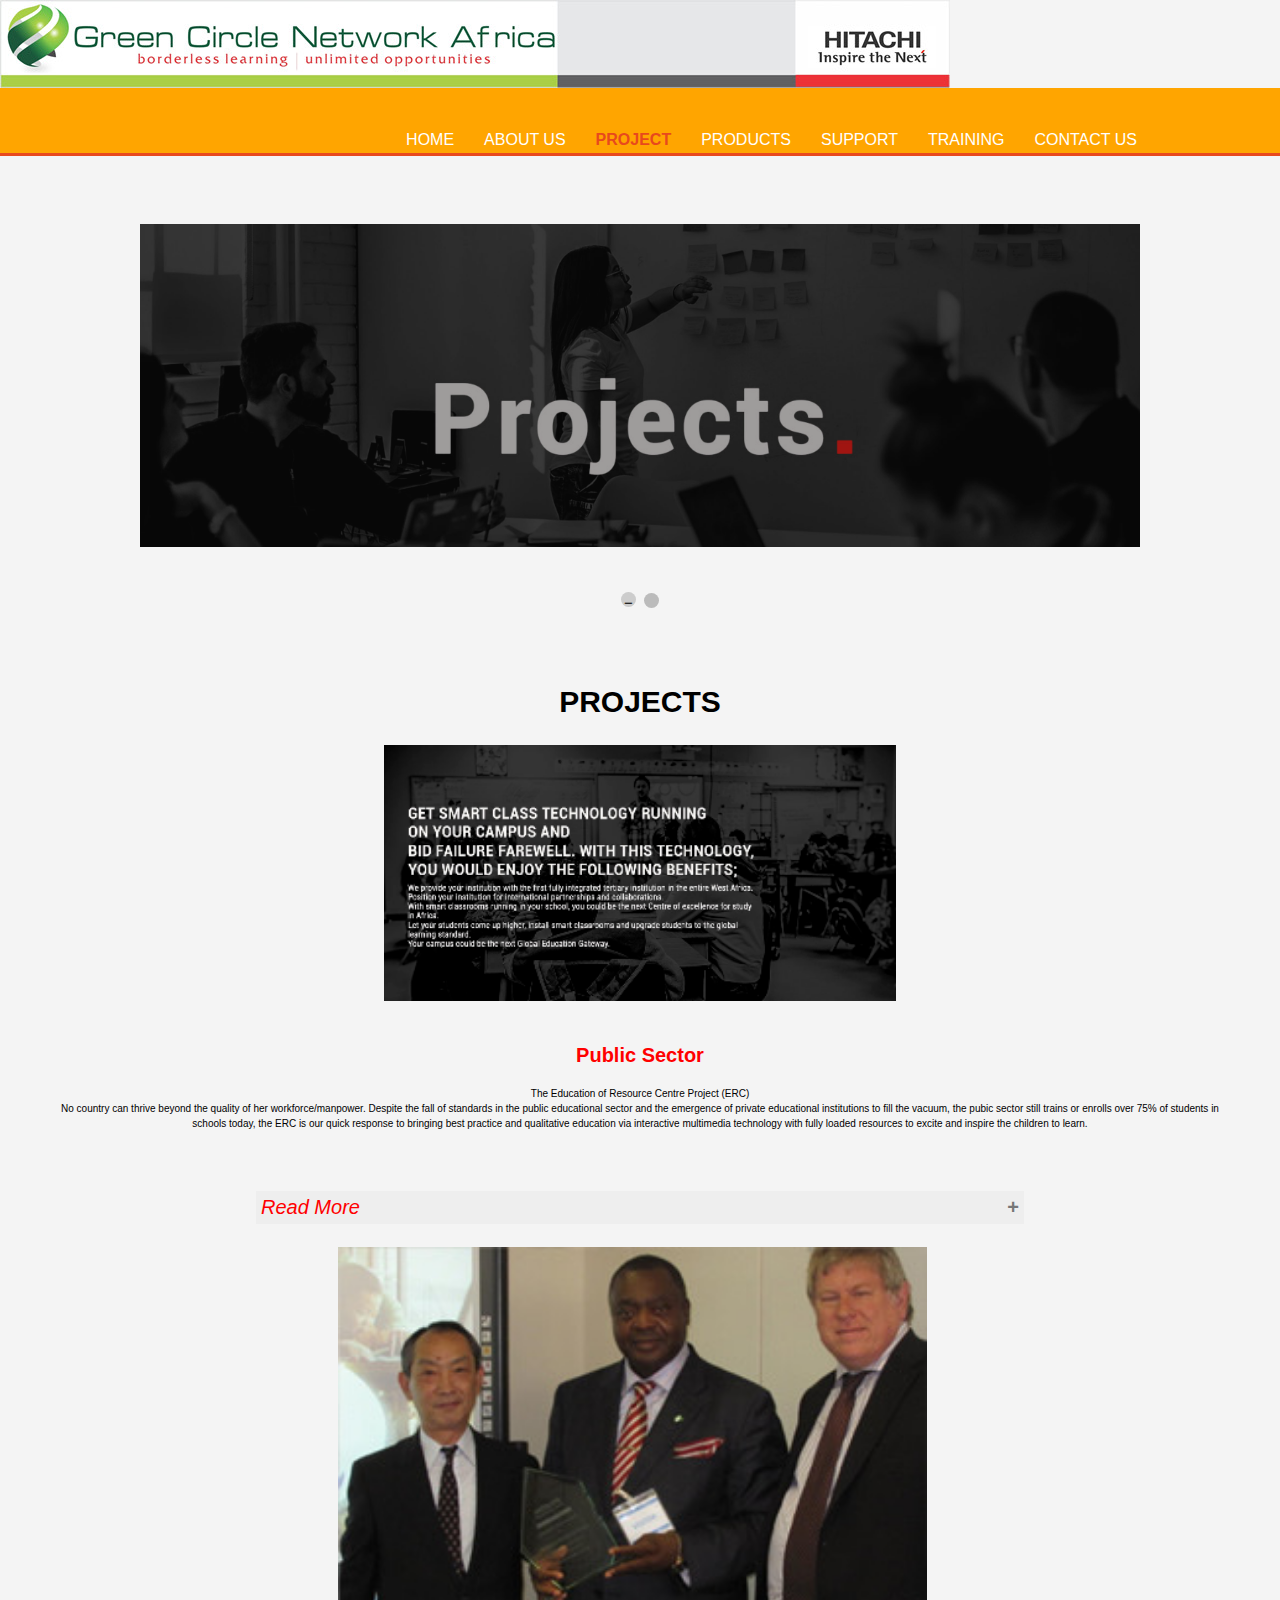
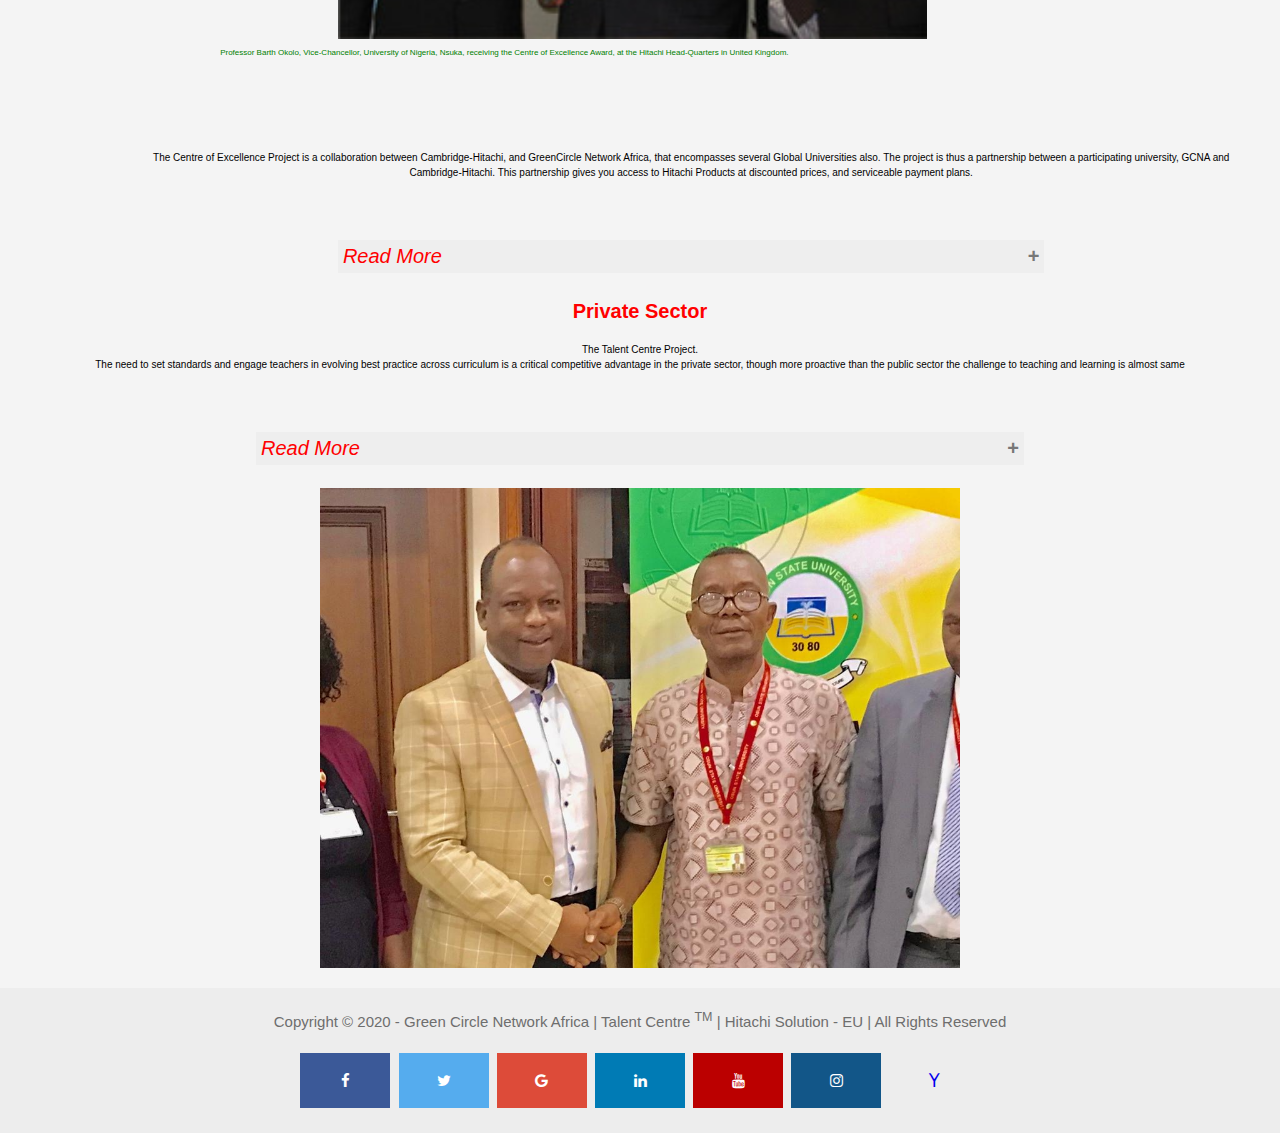
<file: projects.html>
<!DOCTYPE html>
<html>
<head>
<!-- 	about author
email: oluokundoyin@gmail.com
phone: 08063061639 -->

	<meta charset="utf-8">
	<meta name="viewport" content="width-device">
	<title>Our Projects</title>
		<!-- favicon -->
<link rel="icon" href="fav.png" sizes="16x16" type="image/png">
	<link rel="stylesheet" type="text/css" href="projects.css">
	<!-- Add icon library -->
<link rel="stylesheet" href="https://cdnjs.cloudflare.com/ajax/libs/font-awesome/4.7.0/css/font-awesome.min.css">
	<title></title>
</head>
<body>

	<!-- Company logo -->

<img src="IMG_9987.JPG">
<!-- end -->

<header>
		<div class="container">
			<div id="branding">
				

			</div>
			<!-- <header></header> -->
			<nav>
				    <ul>
					
	<li><a href="index.html">Home</a></li>
				<li><a href="about.html">About Us</a></li>
				<li class="current"><a href="projects.html">Project</a></li>
				<li><a href="products.html">Products</a></li>
				<li><a href="support.html">Support</a></li>
				<li><a href="training.html">Training</a></li>
				<li><a href="contact Us.html">Contact Us</a></li>
				    </ul>
			</nav>
			<!-- <header></header> ended -->

	</div>
	</header>

	   <section id="showcase">
	   	<div class="container">
	   		
	   		
	   	</div>
	   </section>
	   
	   	<div class="container">
	   		
	   		
	   	</div>

	   	<br><br><br>

	  <div class="slideshow-container">

<div class="mySlides fade">
  <!-- <div class="numbertext">1 / 2</div> -->
  <img src="projectme.png" style="width:100%;" >
  
</div>

<div class="mySlides fade">
  <!-- <div class="numbertext">2 / 2</div> -->
  <img src="projectme.png" style="width:100%;">
 
</div>

<br><br>
<div style="text-align:center">
  <span class="dot"></span> 
  <span class="dot"></span> 
  
</div>
<script>
var slideIndex = 0;
showSlides();

function showSlides() {
  var i;
  var slides = document.getElementsByClassName("mySlides");
  var dots = document.getElementsByClassName("dot");
  for (i = 0; i < slides.length; i++) {
    slides[i].style.display = "none";  
  }
  slideIndex++;
  if (slideIndex > slides.length) {slideIndex = 1}    
  for (i = 0; i < dots.length; i++) {
    dots[i].className = dots[i].className.replace(" active", "");
  }
  slides[slideIndex-1].style.display = "block";  
  dots[slideIndex-1].className += " active";
  setTimeout(showSlides, 2000); // Change image every 2 seconds
}
</script>
<br><br>

	   			<h1 style="text-align: center;font-family: arial;">PROJECTS</h1>
	   		</div>
<div>
	<img src="1026AC59-BB29-41DD-929E-88D7B20F2D08-1713-0000016076D07722.PNG" style="widows: 55%; margin-left: 30%; width: 40%;">
</div><br>

<h2 style="text-align:center; color: red; font-family: arial; font-size: 20px;">Public Sector</h2>
			<p style="font-size: 10px; font-weight: 300; text-align: center; padding: 50px; margin-top: -50px;">The Education of Resource Centre Project (ERC)<br>
No country can thrive beyond the quality of her workforce/manpower. Despite the fall of standards in the public educational sector and the emergence of private educational institutions to fill the vacuum, the pubic sector still trains or enrolls over 75% of students in schools today, the ERC is our quick response to bringing best practice and qualitative education via interactive multimedia technology with fully loaded resources to excite and inspire the children to learn. </p>


<!-- read more -->
			<button class="accordion" style="color: red; font-size: 20px;" ><i>Read More</i></button>
<div class="panel">
	<img src="IMG_9982.JPG"  style="width: 60%; margin-left: 20%;">
  <p style="font-size: 10px; font-weight: 300; padding-left: 30%; padding-right: 40px;">It is our model of supporting forward looking institutions in Nigeria to taking qualitative education to the grassroots. Our complete solution with alternative power port is designed to be deployed and delivered into schools either on a unit, per school basis, or identifying a specific number of schools per local governments to run as model centers from which other schools can access and share resources. The package comes with full training and capacity building programs for teachers and students alike and the centre are to run as Math/English support centres. The minimum number of centre for a state is 200 centres. For States that do deploy an impactful number that is at a ratio of one centre per school in the State, the State shall automatically qualify as a Centre of Excellence for teaching and learning and shall attract access to international grants, support and more importantly Cambridge-Hitachi shall set up a state of the art video conferencing e-learning academy for teacher training in the State. </p>
</div>
<!-- functions -->

<!-- <script>
var acc = document.getElementsByClassName("accordion");
var i;

for (i = 0; i < acc.length; i++) {
  acc[i].addEventListener("click", function() {
    this.classList.toggle("active");
    var panel = this.nextElementSibling;
    if (panel.style.maxHeight) {
      panel.style.maxHeight = null;
    } else {
      panel.style.maxHeight = panel.scrollHeight + "px";
    } 
  });
}
</script> -->

<!-- ends -->
<br>

<div class="contactme">
 	<img src="IMG_0051.JPG" style="width: 50%; margin-left: 20%;"><br>
 	<p style="color: green; font-size: 8px; padding-left: 10%; padding-right: 10%;"> Professor Barth Okolo, Vice-Chancellor, University of Nigeria, Nsuka, receiving the Centre of Excellence Award, at the Hitachi Head-Quarters in United Kingdom.</p>
<br>
<p style="font-size: 10px; font-weight: 300; text-align: center; padding: 50px;">The Centre of Excellence Project is a collaboration between Cambridge-Hitachi, and GreenCircle Network Africa, that encompasses several Global Universities also. The project is thus a partnership between a participating university, GCNA and Cambridge-Hitachi. This partnership gives you access to Hitachi Products at discounted prices, and serviceable payment plans. </p>
<!-- read more -->
			<button class="accordion" style="color: red; font-size: 20px;" ><i>Read More</i></button>
<div class="panel">
	<img src="IMG_9982.JPG"  style="width: 60%; margin-left: 20%;">
  <p style="font-size: 10px; font-weight: 300;padding-left: 30%; padding-right: 40px; text-align: center;">It also gives the Institution access to lectures and resources in real-time and archived lectures and documents, from several participating Universities globally. This partnership will further breed content sharing and faculty exchange programs, access to grants and faculty scholarships, and a joint research environment between the institution and other participating universities.</p>
</div>
	</div>

	<br>
	<div>
<h2 style="text-align: center; font-family: arial; font-size: 20px; color: red;">Private Sector</h2>
</div>
<div>
	<p style="font-size: 10px; font-weight: 300; text-align: center; padding: 50px; margin-top: -50px;">The Talent Centre Project.<br>The need to set standards and engage teachers in evolving best practice across curriculum is a critical competitive advantage in the private sector, though more proactive than the public sector the challenge to teaching and learning is almost same</p>
	
</div>
<!-- read more -->
<button class="accordion" style="color: red; font-size: 20px;"  ><i>Read More</i></button>
<div class="panel">
	<img src="IMG_0883.JPG"  style="width: 60%; margin-left: 20%;">

  <p style="font-size: 10px; font-weight: 300; padding: 50px;">The need to set standards and engage teachers in evolving best practice across curriculum is a critical competitive advantage in the private sector, though more proactive than the public sector the challenge to teaching and learning is almost same.</p>
</div>
	</div>

	<br>
	<img src="IMG_1004.JPG" style="width: 50%; margin-left: 25%;" >
	<!-- functions -->
	<script>
var acc = document.getElementsByClassName("accordion");
var i;

for (i = 0; i < acc.length; i++) {
  acc[i].addEventListener("click", function() {
    this.classList.toggle("active");
    var panel = this.nextElementSibling;
    if (panel.style.maxHeight) {
      panel.style.maxHeight = null;
    } else {
      panel.style.maxHeight = panel.scrollHeight + "px";
    } 
  });
}
</script>

<br>
 <footer>
	   	 Copyright &copy; 2020 - Green Circle Network Africa | Talent Centre <sup>TM</sup> | Hitachi Solution - EU | All Rights Reserved </p>
	   	 <a href="http://facebook.com/" class="fa fa-facebook"></a>
<a href="http://twitter.com" class="fa fa-twitter"></a>
<a href="http://google.com" class="fa fa-google"></a>
<a href="http://linkedin.com" class="fa fa-linkedin"></a>
<a href="http://youtube.com" class="fa fa-youtube"></a>
<a href="http://instagram.com" class="fa fa-instagram"></a>
<a href="http://yahoo.com" class="fa fa-yahoo"></a>
	   </footer>
</body>
	   	</div>
</file>
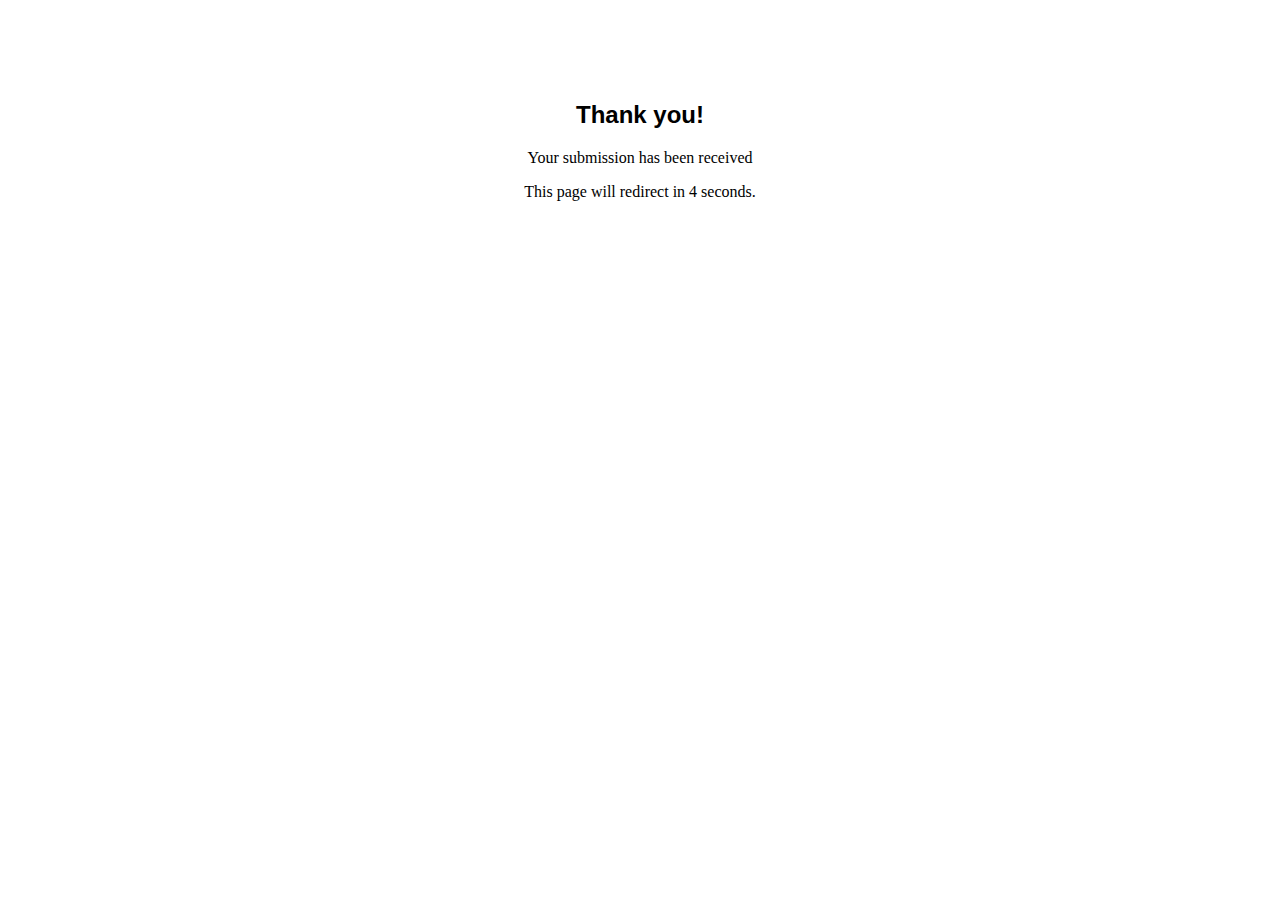
<file: thanks.html>
<!DOCTYPE html>
<html>
<head>
	<title>Thanks for contacting us</title>
        <!-- favicon -->
<link rel="icon" href="fav.png" sizes="16x16" type="image/png">
<link rel="stylesheet" type="text/css" href="thanks.css">
</head>
<body>
<div>

 <!-- div container -->
<div class="subcon" >
<h2 style="font-weight: 700; font-family: arial; padding-left: 40px; padding-right: 40px;">Thank you!</h2>
<p>Your submission has been received</p>

<span id="timer">
</span>
</div>
<script type="text/javascript">
var count = 5;
var redirect = "index.html";
 
function countDown(){
    var timer = document.getElementById("timer");
    if(count > 0){
        count--;
        timer.innerHTML = "This page will redirect in "+count+" seconds.";
        setTimeout("countDown()", 1000);
    }else{
        window.location.href = redirect;
    }
}
countDown();
</script>


	</div>
</div>
</body>
</html>
</file>
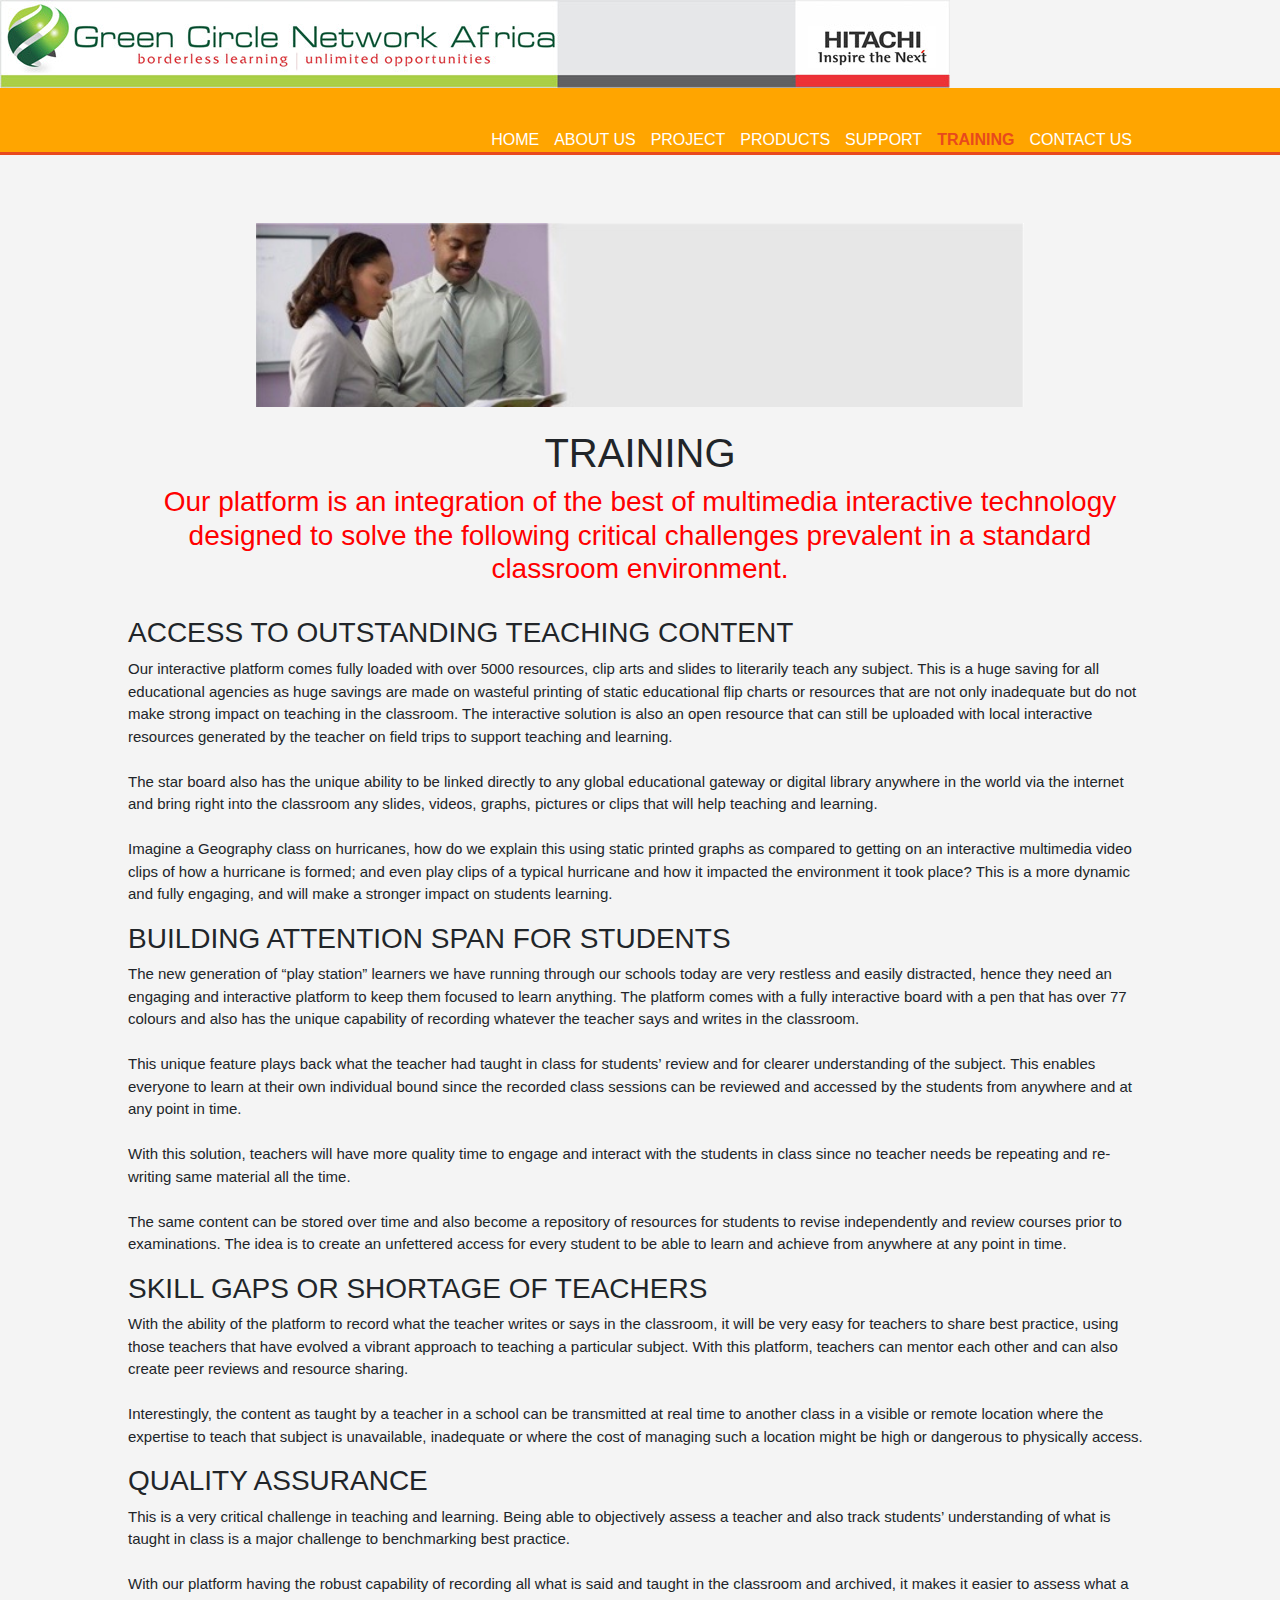
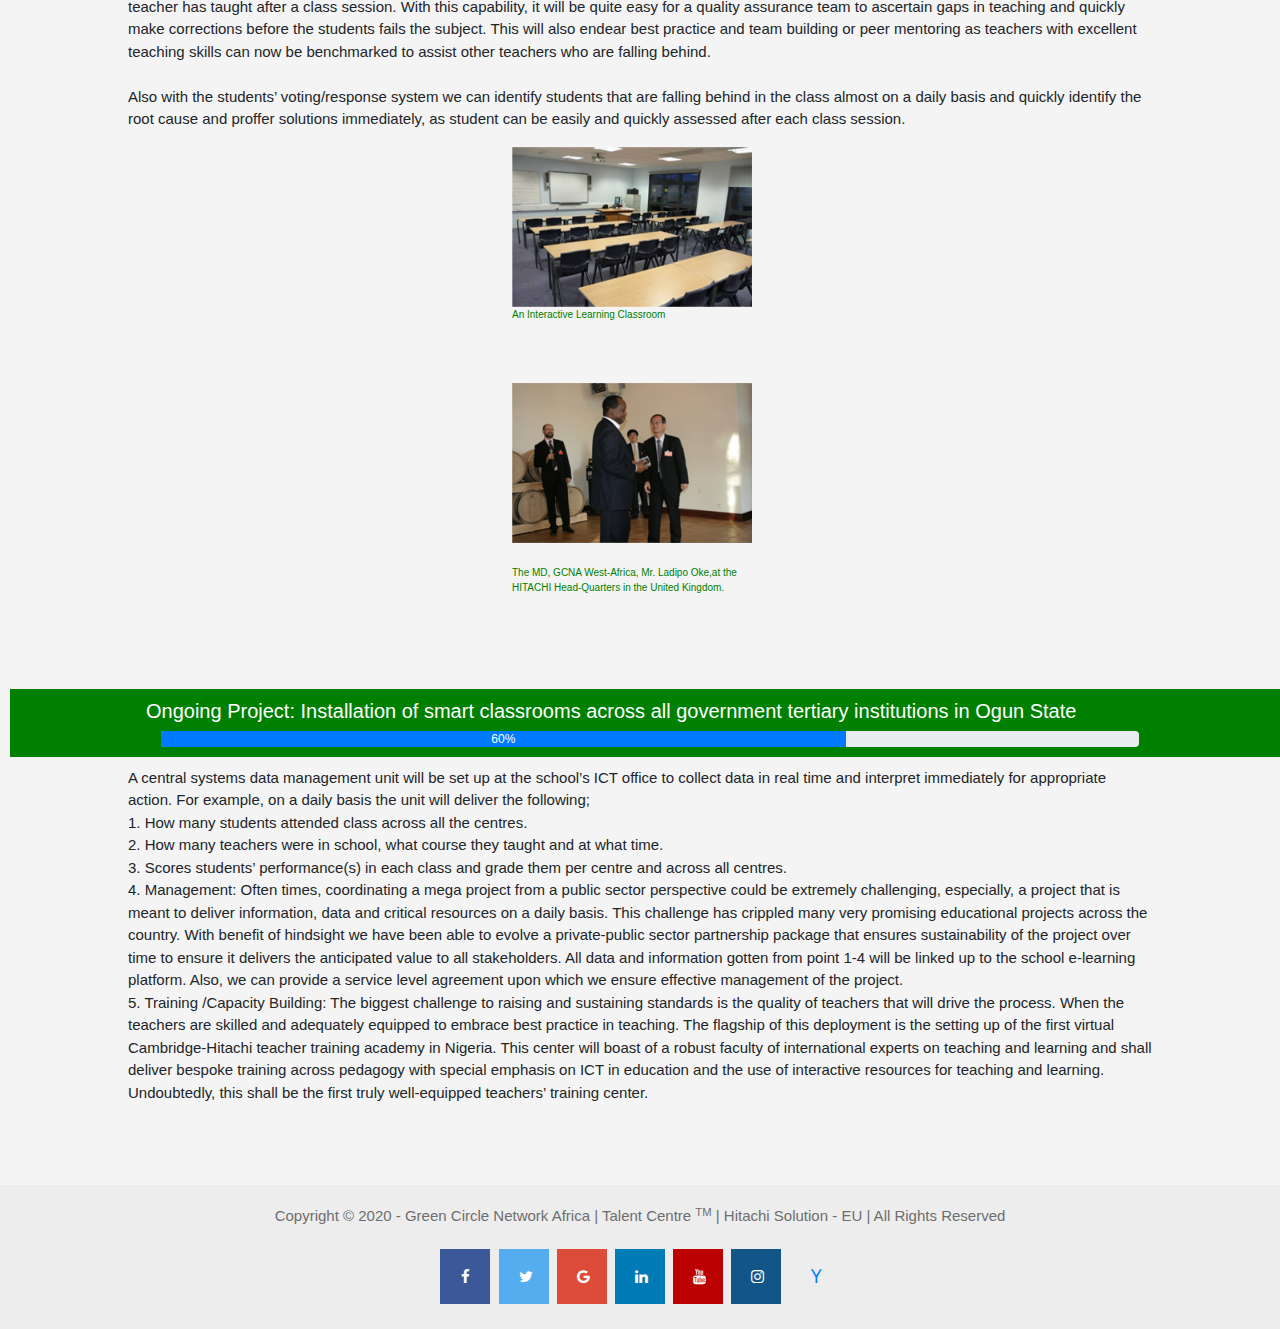
<file: training.html>
<!DOCTYPE html>
<html>
<head>
<!-- 	about author
email: oluokundoyin@gmail.com
phone: 08063061639 -->
	
	<meta charset="utf-8">
	<meta name="viewport" content="width-device">
	<title>Our Training</title>
		<!-- favicon -->
<link rel="icon" href="fav.png" sizes="16x16" type="image/png">
<link rel="stylesheet" href="https://maxcdn.bootstrapcdn.com/bootstrap/4.4.1/css/bootstrap.min.css">
  <script src="https://ajax.googleapis.com/ajax/libs/jquery/3.5.1/jquery.min.js"></script>
  <script src="https://cdnjs.cloudflare.com/ajax/libs/popper.js/1.16.0/umd/popper.min.js"></script>
  <script src="https://maxcdn.bootstrapcdn.com/bootstrap/4.4.1/js/bootstrap.min.js"></script>
	<link rel="stylesheet" type="text/css" href="training.css">
		<!-- Add icon library -->
<link rel="stylesheet" href="https://cdnjs.cloudflare.com/ajax/libs/font-awesome/4.7.0/css/font-awesome.min.css">
	<title></title>
</head>
<body>

	<!-- Company logo -->

<img src="IMG_9987.JPG">
<!-- end -->

<header>
		<div class="container">
			<div id="branding">
				

			</div>
			<!-- <header></header> -->
			<nav>
				    <ul>
					
	<li><a href="index.html">Home</a></li>
				<li><a href="about.html">About Us</a></li>
				<li><a href="projects.html">Project</a></li>
				<li><a href="products.html">Products</a></li>
				<li><a href="support.html">Support</a></li>
				<li class="current"><a href="training.html">Training</a></li>
				<li><a href="contact Us.html">Contact Us</a></li>
				    </ul>
			</nav>
			<!-- <header></header> ended -->

	</div>
	</header>

	   <section id="showcase">
	   	<div class="container">
	   		
	   		
	   	</div>
	   </section>
	   
	   	<div class="container">
	   		
	   		
	   	</div>

	   	<br><br><br>

	   	<div>
	   		<img src="IMG_9968.JPG" style="width: 60%; margin-left: 20%;">
	   		<br><br>
	   		<div>
	   			<h1 style="text-align: center;font-family: arial;">TRAINING</h1>
	   		</div>
<h3 style=" text-align: center; color: red; padding-right: 10%; padding-left: 10%;">
 			Our platform is an integration of the best of multimedia interactive technology designed to solve the following critical challenges prevalent in a standard classroom environment.
 		</h3><br>

 <h3 style="padding-left: 10%;padding-right: 10%;">ACCESS TO OUTSTANDING TEACHING CONTENT</h3>
 <p style="padding-left: 10%; padding-right: 10%;">Our interactive platform comes fully loaded with over 5000 resources, clip arts and slides to literarily teach any subject. This is a huge saving for all educational agencies as huge savings are made on wasteful printing of static educational flip charts or resources that are not only inadequate but do not make strong impact on teaching in the classroom.  The interactive solution is also an open resource that can still be uploaded with local interactive resources generated by the teacher on field trips to support teaching and learning.<br><br>

The star board also has the unique ability to be linked directly to any global educational gateway or digital library anywhere in the world via the internet and bring right into the classroom any slides, videos, graphs, pictures or clips that will help teaching and learning.<br><br>

Imagine a Geography class on hurricanes, how do we explain this using static printed graphs as compared to getting on an interactive multimedia video clips of how a hurricane is formed; and even play clips of a typical hurricane and how it impacted the environment it took place? This is a more dynamic and fully engaging, and will make a stronger impact on students learning.<br></p>
	   		

<h3 style="padding-left: 10%; padding-right: 10%;">BUILDING ATTENTION SPAN FOR STUDENTS</h3>
 <p style="padding-left: 10%; padding-right: 10%;">The new generation of “play station” learners we have running through our schools today are very restless and easily distracted, hence they need an engaging and interactive platform to keep them focused to learn anything. The platform comes with a fully interactive board with a pen that has over 77 colours and also has the unique capability of recording whatever the teacher says and writes in the classroom.<br><br>

This unique feature plays back what the teacher had taught in class for students’ review and for clearer understanding of the subject. This enables everyone to learn at their own individual bound since the recorded class sessions can be reviewed and accessed by the students from anywhere and at any point in time. <br><br>

With this solution, teachers will have more quality time to engage and interact with the students in class since no teacher needs be repeating and re-writing same material all the time. <br><br>

The same content can be stored over time and also become a repository of resources for students to revise independently and review courses prior to examinations. The idea is to create an unfettered access for every student to be able to learn and achieve from anywhere at any point in time.<br></p>
	   		

 <h3 style="padding-left: 10%;">SKILL GAPS OR SHORTAGE OF TEACHERS</h3>
 <p style="padding-left: 10%; padding-right: 10%;">With the ability of the platform to record what the teacher writes or says in the classroom, it will be very easy for teachers to share best practice, using those teachers that have evolved a vibrant approach to teaching a particular subject. With this platform, teachers can mentor each other and can also create peer reviews and resource sharing. <br><br>

Interestingly, the content as taught by a teacher in a school can be transmitted at real time to another class in a visible or remote location where the expertise to teach that subject is unavailable, inadequate or where the cost of managing such a location might be high or dangerous to physically access.<br></p>

 <h3 style="padding-left: 10%;">QUALITY ASSURANCE</h3>
 <p style="padding-left: 10%; padding-right: 10%;">This is a very critical challenge in teaching and learning. Being able to objectively assess a teacher and also track students’ understanding of what is taught in class is a major challenge to benchmarking best practice.<br><br>

With our platform having the robust capability of recording all what is said and taught in the classroom and archived, it makes it easier to assess what a teacher has taught after a class session. With this capability, it will be quite easy for a quality assurance team to ascertain gaps in teaching and quickly make corrections before the students fails the subject. This will also endear best practice and team building or peer mentoring as teachers with excellent teaching skills can now be benchmarked to assist other teachers who are falling behind.<br><br>

Also with the students’ voting/response system we can identify students that are falling behind in the class almost on a daily basis and quickly identify the root cause and proffer solutions immediately, as student can be easily and quickly assessed after each class session.
<br></p>

 <div class="contactme">
 	<img src="IMG_9967.JPG" style="width: 80%;"><br>
 	<p style="color: green; font-size: 10px;"> An Interactive Learning Classroom</p>


 <br><br>



 <img src="IMG_9966.JPG" style=" width: 80%;"><br><br>

 <p style="color: green; font-size: 10px;">

 The MD, GCNA West-Africa, Mr. Ladipo Oke,at the <br>HITACHI Head-Quarters in the United Kingdom.</p>

<br><br><br>
</div>


<div style="background-color: green; padding-left: 20%; width: 100%; margin: 10px; padding: 10px;">
	<h5 style="color: #fff; margin-left: 10%;">Ongoing Project: Installation of smart classrooms across all government tertiary institutions in Ogun State &nbsp;&nbsp;&nbsp;&nbsp;&nbsp;&nbsp;&nbsp;&nbsp;&nbsp;&nbsp;&nbsp;&nbsp;&nbsp; </h5>
<!-- 60% code -->
		<div class="container">
 
  <div class="progress">
    <div class="progress-bar" style="width:70%">60%</div>
  </div>
</div>

<!-- 	ended here -->
</h3></div>
<p style="padding-left: 10%; padding-right: 10%;">A central systems data management unit will be set up at the school’s ICT office to collect data in real time and interpret immediately for appropriate action. For example, on a daily basis the unit will deliver the following; <br>
1. How many students attended class across all the centres.<br>
2. How many teachers were in school, what course they taught and at what time.<br>
3. Scores students’ performance(s) in each class and grade them per centre and across all centres.<br>
4. Management: Often times, coordinating a mega project from a public sector perspective could be extremely challenging, especially, a project that is meant to deliver information, data and critical resources on a daily basis. This challenge has crippled many very promising educational projects across the country. With benefit of hindsight we have been able to evolve a private-public sector partnership package that ensures sustainability of the project over time to ensure it delivers the anticipated value to all stakeholders. All data and information gotten from point 1-4 will be linked up to the school e-learning platform. Also, we can provide a service level agreement upon which we ensure effective management of the project.<br>
5. Training /Capacity Building: The biggest challenge to raising and sustaining standards is the quality of teachers that will drive the process. When the teachers are skilled and adequately equipped to embrace best practice in teaching. The flagship of this deployment is the setting up of the first virtual Cambridge-Hitachi teacher training academy in Nigeria. This center will boast of a robust faculty of international experts on teaching and learning and shall deliver bespoke training across pedagogy with special emphasis on ICT in education and the use of interactive resources for teaching and learning.
Undoubtedly, this shall be the first truly well-equipped teachers’ training center.
</p>

</div>

<br><br>
  		</div>
	   	</div>
	   </section>

	   <footer>
	   	 Copyright &copy; 2020 - Green Circle Network Africa | Talent Centre <sup>TM</sup> | Hitachi Solution - EU | All Rights Reserved </p>
	   	 	 <a href="http://facebook.com/" class="fa fa-facebook"></a>
<a href="http://twitter.com" class="fa fa-twitter"></a>
<a href="http://google.com" class="fa fa-google"></a>
<a href="http://linkedin.com" class="fa fa-linkedin"></a>
<a href="http://youtube.com" class="fa fa-youtube"></a>
<a href="http://instagram.com" class="fa fa-instagram"></a>
<a href="http://yahoo.com" class="fa fa-yahoo"></a>
	   </footer>
</body>
	   	</div>
</file>
<file: index.css>
body{
font-family:Arial, Helvetica, sans-serif;
font-size: 15px;
line-height: 1.5;
margin: 0;
padding: 0;
background-color: #f4f4f4;
}

/*Global*/
.container{
  margin:auto;
  width: 80%;
  overflow: hidden;
}

/*header*/
header{
  background-color:orange;
  color: #fff;
  padding-top: 30px;
  min-height: 70px;
  border-bottom: #e8491d 3px solid;
}
header a{
  color: #fff;
  text-decoration:none;
  text-transform: uppercase;
  font-size: 16px;
}

header ul{
  margin: 0;
  padding: 0;
}


header li{
  float: left;
  display: inline;
  padding: 0 15px 0 15px;
}
header #branding{
  float: left;
}

header #branding h1{
  margin: 0;
}
header nav{
  float: right;
  margin-top: 10px;
}
header .highlight, header .current a{
  color: #e8491d;
  font-weight: bold;
}
header a:hover{
  color:#cccccc;
  font-weight: bold;
}



#showcase h1{
	margin-top: 100px;
	font-size: 55px;
	margin-bottom: 10px;
}
#showcase p{
	font-size: 20px;
}


/*boxes*/
#boxes{
	margin-top: 20px;
}
#boxes .box{
	float: left;
	width: 30%;
	padding:10px;
	text-align: center;
}
#boxes .box img{
	width: 90px;

}

footer{
	padding: 20px;
	margin-top: 20px;
	color: #6e6e6e;
	background-color: #ededed;
	text-align: center;
	
}



/*slide bar start here*/

* {box-sizing: border-box}
body {font-family: Verdana, sans-serif; margin:0}
.mySlides {display: none}
img {vertical-align: middle;}

/* Slideshow container */
.slideshow-container {
  max-width: 1000px;
  position: relative;
  margin: auto;
}

/* Next & previous buttons */
.prev, .next {
  cursor: pointer;
  position: absolute;
  top: 50%;
  width: auto;
  padding: 16px;
  margin-top: -22px;
  color: #d85530;
  font-weight: bold;
  font-size: 30px;
  transition: 0.6s ease;
  border-radius: 0 3px 3px 0;
  user-select: none;
}

/* Position the "next button" to the right */
.next {
  right: 0;
  border-radius: 3px 0 0 3px;
}

/* On hover, add a black background color with a little bit see-through */
.prev:hover, .next:hover {
  background-color: rgba(0,0,0,0.8);
}



/* Number text (1/6 etc) */
/*.numbertext {
  color: black;
  font-size: 12px;
  padding: 8px 12px;
  position: absolute;
  top: 0;
}*/

/* The dots/bullets/indicators */
.dot {
  cursor: pointer;
  height: 15px;
  width: 15px;
  margin: 0 2px;
  background-color: #bbb;
  border-radius: 50%;
  display: inline-block;
  transition: background-color 0.6s ease;
}

.active, .dot:hover {
  background-color: #717171;
}

/* Fading animation */
.fade {
  -webkit-animation-name: fade;
  -webkit-animation-duration: 1.5s;
  animation-name: fade;
  animation-duration: 1.5s;
}

@-webkit-keyframes fade {
  from {opacity: .4} 
  to {opacity: 1}
}

@keyframes fade {
  from {opacity: .4} 
  to {opacity: 1}
}

/* On smaller screens, decrease text size */
@media only screen and (max-width: 300px) {
  .prev, .next,.text {font-size: 11px}
}
.fa {
  padding: 20px;
  font-size: 30px;
  width: 50px;
  text-align: center;
  text-decoration: none;
  margin: 5px 2px;
}

/*products Accordion*/
.accordion {
  background-color: #eee;
  color: #444;
  cursor: pointer;
  padding: 5px;
  width: 60%;
  border: none;
  text-align: left;
  outline: none;
  font-size: 8px;
  transition: 0.4s;
  margin-left: 20%;
}

.active, .accordion:hover {
  background-color: #ccc;
}

.accordion:after {
  content: '\002B';
  color: #777;
  font-weight: bold;
  float: right;
  margin-left: 10px;
}

.active:after {
  content: "\2212";
}

.panel {
  padding: 0 18px;
  background-color: white;
  max-height: 0;
  overflow: hidden;
  transition: max-height 0.2s ease-out;
}

/*footer link*/
.fa:hover {
    opacity: 0.7;
}

.fa-facebook {
  background: #3B5998;
  color: white;
}

.fa-twitter {
  background: #55ACEE;
  color: white;
}

.fa-google {
  background: #dd4b39;
  color: white;
}

.fa-linkedin {
  background: #007bb5;
  color: white;
}

.fa-youtube {
  background: #bb0000;
  color: white;
}

.fa-instagram {
  background: #125688;
  color: white;
}
</file>
<file: about.css>
body{
font-family:Arial, Helvetica, sans-serif;
font-size: 15px;
line-height: 1.5;
margin: 0;
padding: 0;
background-color: #f4f4f4;
}

/*Global*/
.container{
  margin:auto;
  width: 80%;
  overflow: hidden;
}

/*header*/
header{
  background-color:orange;
  color: #fff;
  padding-top: 30px;
  min-height: 70px;
  border-bottom: #e8491d 3px solid;
}
header a{
  color: #fff;
  text-decoration:none;
  text-transform: uppercase;
  font-size: 16px;
}

header ul{
  margin: 0;
  padding: 0;
}


header li{
  float: left;
  display: inline;
  padding: 0 5px 0 15px;
}
header #branding{
  float: left;
}

header #branding h1{
  margin: 0;
}
header nav{
  float: right;
  margin-top: 10px;
}
header .highlight, header .current a{
  color: #e8491d;
  font-weight: bold;
}
header a:hover{
  color:#cccccc;
  font-weight: bold;
}




#showcase h1{
	margin-top: 100px;
	font-size: 55px;
	margin-bottom: 10px;
}
#showcase p{
	font-size: 20px;
}


/*boxes*/
#boxes{
	margin-top: 20px;
}
#boxes .box{
	float: left;
	width: 30%;
	padding:10px;
	text-align: center;
}
#boxes .box img{
	width: 90px;

}

footer{
	padding: 20px;
	margin-top: 20px;
	color: #6e6e6e;
	background-color: #ededed;
	text-align: center;
	
}



/*slide bar start here*/

* {box-sizing: border-box}
body {font-family: Verdana, sans-serif; margin:0}
.mySlides {display: none}
img {vertical-align: middle;}

/* Slideshow container */
.slideshow-container {
  max-width: 1000px;
  position: relative;
  margin: auto;
}

/* Next & previous buttons */
.prev, .next {
  cursor: pointer;
  position: absolute;
  top: 50%;
  width: auto;
  padding: 16px;
  margin-top: -22px;
  color: #d85530;
  font-weight: bold;
  font-size: 30px;
  transition: 0.6s ease;
  border-radius: 0 3px 3px 0;
  user-select: none;
}

/* Position the "next button" to the right */
.next {
  right: 0;
  border-radius: 3px 0 0 3px;
}

/* On hover, add a black background color with a little bit see-through */
.prev:hover, .next:hover {
  background-color: rgba(0,0,0,0.8);
}



/* Number text (1/6 etc) */
/*.numbertext {
  color: black;
  font-size: 12px;
  padding: 8px 12px;
  position: absolute;
  top: 0;
}*/

/* The dots/bullets/indicators */
.dot {
  cursor: pointer;
  height: 15px;
  width: 15px;
  margin: 0 2px;
  background-color: #bbb;
  border-radius: 50%;
  display: inline-block;
  transition: background-color 0.6s ease;
}

.active, .dot:hover {
  background-color: #717171;
}

/* Fading animation */
.fade {
  -webkit-animation-name: fade;
  -webkit-animation-duration: 1.5s;
  animation-name: fade;
  animation-duration: 1.5s;
}

@-webkit-keyframes fade {
  from {opacity: .4} 
  to {opacity: 1}
}

@keyframes fade {
  from {opacity: .4} 
  to {opacity: 1}
}

/* On smaller screens, decrease text size */
@media only screen and (max-width: 300px) {
  .prev, .next,.text {font-size: 11px}
}

.contactme{
  margin-left: 40%;
  display:inline-block;

}

.header2{
  display: flex;
  margin-left: 80px;
  margin-right: 50px;
  justify-content:space-between;
    color: #A7A7A7;
}
.header3{
  width: 250px;
  height: 320px;
  background-color:#fff;
  border: 1px solid #D7D7D7;
}
.header4{
  width: 250px;
  height: 320px;
  background-color:#fff;;
  border: 1px solid #D7D7D7;
}
.header5{
  width: 250px;
  height: 320px;
  background-color:#fff;;
  border: 1px solid #D7D7D7;
}
.header6{
  width: 250px;
  height: 320px;
  background-color:#fff;;
  border: 1px solid #D7D7D7;
}
.imgall{
  width: 210px;
  height: 140px;
  margin-left: 20px;
  margin-top: 20px;
}
.txs{
  color: #212121;
  font-size:17px;
  font-family: arial;
  margin-left: 15px;
}
.p2{
  
  font-family: arial;
  margin-left: 15px;
  margin-top: -30px;
}
.header4:hover{
  background-color: #fec303;
  color: #fff;
}












/*footer link*/
.fa {
  padding: 20px;
  font-size: 30px;
  width: 50px;
  text-align: center;
  text-decoration: none;
  margin: 5px 2px;
}

.fa:hover {
    opacity: 0.7;
}

.fa-facebook {
  background: #3B5998;
  color: white;
}

.fa-twitter {
  background: #55ACEE;
  color: white;
}

.fa-google {
  background: #dd4b39;
  color: white;
}

.fa-linkedin {
  background: #007bb5;
  color: white;
}

.fa-youtube {
  background: #bb0000;
  color: white;
}

.fa-instagram {
  background: #125688;
  color: white;
}
</file>
<file: Contact.css>
body{
font-family:Arial, Helvetica, sans-serif;
font-size: 15px;
line-height: 1.5;
margin: 0;
padding: 0;
background-color: #f4f4f4;
}

/*Global*/
.container{
  margin:auto;
  width: 80%;
  overflow: hidden;
}

/*header*/
header{
  background-color:orange;
  color: #fff;
  padding-top: 30px;
  min-height: 70px;
  border-bottom: #e8491d 3px solid;
}
header a{
  color: #fff;
  text-decoration:none;
  text-transform: uppercase;
  font-size: 16px;
}

header ul{
  margin: 0;
  padding: 0;
}


header li{
  float: left;
  display: inline;
  padding: 0 5px 0 15px;
}
header #branding{
  float: left;
}

header #branding h1{
  margin: 0;
}
header nav{
  float: right;
  margin-top: 10px;
}
header .highlight, header .current a{
  color: #e8491d;
  font-weight: bold;
}
header a:hover{
  color:#cccccc;
  font-weight: bold;
}


#showcase h1{
  margin-top: 100px;
  font-size: 55px;
  margin-bottom: 10px;
}
#showcase p{
  font-size: 20px;
}



/*slide bar start here*/

* {box-sizing: border-box}
body {font-family: Verdana, sans-serif; margin:0}
.mySlides {display: none}
img {vertical-align: middle;}

/* Slideshow container */
.slideshow-container {
  max-width: 1000px;
  position: relative;
  margin: auto;
}

/* Next & previous buttons */
.prev, .next {
  cursor: pointer;
  position: absolute;
  top: 50%;
  width: auto;
  padding: 16px;
  margin-top: -22px;
  color: #d85530;
  font-weight: bold;
  font-size: 30px;
  transition: 0.6s ease;
  border-radius: 0 3px 3px 0;
  user-select: none;
}

/* Position the "next button" to the right */
.next {
  right: 0;
  border-radius: 3px 0 0 3px;
}

/* On hover, add a black background color with a little bit see-through */
.prev:hover, .next:hover {
  background-color: rgba(0,0,0,0.8);
}



/* Number text (1/2 etc) */
/*.numbertext {
  color: black;
  font-size: 12px;
  padding: 8px 12px;
  position: absolute;
  top: 0;
}*/

/* The dots/bullets/indicators */
.dot {
  cursor: pointer;
  height: 15px;
  width: 15px;
  margin: 0 2px;
  background-color: #bbb;
  border-radius: 50%;
  display: inline-block;
  transition: background-color 0.6s ease;
}

.active, .dot:hover {
  background-color: #717171;
}

/* Fading animation */
.fade {
  -webkit-animation-name: fade;
  -webkit-animation-duration: 1.5s;
  animation-name: fade;
  animation-duration: 1.5s;
}

@-webkit-keyframes fade {
  from {opacity: .4} 
  to {opacity: 1}
}

@keyframes fade {
  from {opacity: .4} 
  to {opacity: 1}
}

/* On smaller screens, decrease text size */
@media only screen and (max-width: 300px) {
  .prev, .next,.text {font-size: 11px}
}

/*slide bar ends here*/

.contactme{
  margin-left: 40%;
  display:inline-block;

}

/*contact us forms*/
body {font-family: Arial, Helvetica, sans-serif;}
* {box-sizing: border-box;}

input[type=text], select, textarea {
  width: 100%;
  padding: 12px;
  border: 1px solid #ccc;
  border-radius: 4px;
  box-sizing: border-box;
  margin-top: 6px;
  margin-bottom: 16px;
  resize: vertical;
}

input[type=submit] {
  background-color: #4CAF50;
  color: white;
  padding: 12px 20px;
  border: none;
  border-radius: 4px;
  cursor: pointer;
}

input[type=submit]:hover {
  background-color: #45a049;
}

.container {
  border-radius: 5px;
  background-color: /*#f2f2f2;*/
  padding: 20px;
}


footer{
  padding: 20px;
  margin-top: 20px;
  color: #6e6e6e;
  background-color: #ededed;
  text-align: center;
  
}
/*company map*/

.elementor-row.removeNegativeMargin>.elementor-column {
    margin-top: 0;

}
.elementor-row>.elementor-column {
    margin-top: 30px;
}
@media (max-width: 767px)
.elementor-column {
    width: 100%;
}
.elementor-column {
    position: relative;
    min-height: 1px;
    display: -webkit-box;
    display: -webkit-flex;
    display: -ms-flexbox;
    display: flex;
    margin-left: 35%;
}
.elementor *, .elementor :after, .elementor :before {
    -webkit-box-sizing: border-box;
    box-sizing: border-box;
}
.elementor-column {
    padding-left: 15px;
    padding-right: 15px;
}
*, ::after, ::before {
    box-sizing: border-box;
}
user agent stylesheet
div {
    display: block;
}
.elementor {
    -webkit-hyphens: manual;
    -ms-hyphens: manual;
    hyphens: manual;
}
body {
    color: #666666;
    font-size: 14px;
    line-height: 1.6em;
    font-weight: 300;
    -webkit-font-smoothing: antialiased;
    font-family: 'Roboto', sans-serif;
    overflow-x: hidden;
}
body {
    margin: 0;
    font-family: -apple-system,BlinkMacSystemFont,"Segoe UI",Roboto,"Helvetica Neue",Arial,sans-serif,"Apple Color Emoji","Segoe UI Emoji","Segoe UI Symbol";
    font-size: 1rem;
    font-weight: 400;
    line-height: 1.5;
    color: #212529;
    text-align: left;
    background-color: #fff;
}
:root {
    --blue: #007bff;
    --indigo: #6610f2;
    --purple: #6f42c1;
    --pink: #e83e8c;
    --red: #dc3545;
    --orange: #fd7e14;
    --yellow: #ffc107;
    --green: #28a745;
    --teal: #20c997;
    --cyan: #17a2b8;
    --white: #fff;
    --gray: #6c757d;
    --gray-dark: #343a40;
    --primary: #007bff;
    --secondary: #6c757d;
    --success: #28a745;
    --info: #17a2b8;
    --warning: #ffc107;
    --danger: #dc3545;
    --light: #f8f9fa;
    --dark: #343a40;
    --breakpoint-xs: 0;
    --breakpoint-sm: 576px;
    --breakpoint-md: 768px;
    --breakpoint-lg: 992px;
    --breakpoint-xl: 1200px;
    --font-family-sans-serif: -apple-system,BlinkMacSystemFont,"Segoe UI",Roboto,"Helvetica Neue",Arial,sans-serif,"Apple Color Emoji","Segoe UI Emoji","Segoe UI Symbol";
    --font-family-monospace: SFMono-Regular,Menlo,Monaco,Consolas,"Liberation Mono","Courier New",monospace;
}
html {
    font-family: sans-serif;
    line-height: 1.15;
    -webkit-text-size-adjust: 100%;
    -ms-text-size-adjust: 100%;
    -ms-overflow-style: scrollbar;
    -webkit-tap-highlight-color: transparent;
}
.elementor *, .elementor :after, .elementor :before {
    -webkit-box-sizing: border-box;
    box-sizing: border-box;
}
*, ::after, ::before {
    box-sizing: border-box;
}
.elementor *, .elementor :after, .elementor :before {
    -webkit-box-sizing: border-box;
    box-sizing: border-box;
}
*, ::after, ::before {
    box-sizing: border-box;
}
box-sizing:border-box;
color:rgb(102, 102, 102);
display:flex;
font-family:Roboto, sans-serif;
font-size:14px;
font-weight:300;
height:535px;
hyphens:manual;
line-height:22.4px;
margin-top:0px;
min-height:1px;
padding-left:15px;
padding-right:15px;
position:relative;
text-align:left;
text-size-adjust:100%;
width:360px;
-webkit-font-smoothing:antialiased;
-webkit-tap-highlight-color:rgba(0, 0, 0, 0);

/*ended here*/


/*footer link*/
.fa {
  padding: 20px;
  font-size: 30px;
  width: 50px;
  text-align: center;
  text-decoration: none;
  margin: 5px 2px;
}

.fa:hover {
    opacity: 0.7;
}

.fa-facebook {
  background: #3B5998;
  color: white;
}

.fa-twitter {
  background: #55ACEE;
  color: white;
}

.fa-google {
  background: #dd4b39;
  color: white;
}

.fa-linkedin {
  background: #007bb5;
  color: white;
}

.fa-youtube {
  background: #bb0000;
  color: white;
}

.fa-instagram {
  background: #125688;
  color: white;
}
</file>
<file: products.css>
body{
font-family:Arial, Helvetica, sans-serif;
font-size: 15px;
line-height: 1.5;
margin: 0;
padding: 0;
background-color: #f4f4f4;
}

/*Global*/
.container{
	margin:auto;
	width: 80%;
	overflow: hidden;
}

/*header*/
header{
	background-color:orange;
	color: #fff;
	padding-top: 30px;
	min-height: 70px;
	border-bottom: #e8491d 3px solid;
}
header a{
	color: #fff;
	text-decoration:none;
	text-transform: uppercase;
	font-size: 16px;
}

header ul{
	margin: 0;
	padding: 0;
}


header li{
	float: left;
	display: inline;
	padding: 0 15px 0 15px;
}
header #branding{
	float: left;
}

header #branding h1{
	margin: 0;
}
header nav{
	float: right;
	margin-top: 10px;
}
header .highlight, header .current a{
	color: #e8491d;
	font-weight: bold;
}
header a:hover{
	color:#cccccc;
	font-weight: bold;
}



#showcase h1{
	margin-top: 100px;
	font-size: 55px;
	margin-bottom: 10px;
}
#showcase p{
	font-size: 20px;
}


/*boxes*/
#boxes{
	margin-top: 20px;
}
#boxes .box{
	float: left;
	width: 30%;
	padding:10px;
	text-align: center;
}
#boxes .box img{
	width: 90px;

}

footer{
	padding: 20px;
	margin-top: 20px;
	color: #6e6e6e;
	background-color: #ededed;
	text-align: center;
	
}



/*slide bar start here*/

* {box-sizing: border-box}
body {font-family: Verdana, sans-serif; margin:0}
.mySlides {display: none}
img {vertical-align: middle;}

/* Slideshow container */
.slideshow-container {
  max-width: 1000px;
  position: relative;
  margin: auto;
}

/* Next & previous buttons */
.prev, .next {
  cursor: pointer;
  position: absolute;
  top: 50%;
  width: auto;
  padding: 16px;
  margin-top: -22px;
  color: #d85530;
  font-weight: bold;
  font-size: 30px;
  transition: 0.6s ease;
  border-radius: 0 3px 3px 0;
  user-select: none;
}

/* Position the "next button" to the right */
.next {
  right: 0;
  border-radius: 3px 0 0 3px;
}

/* On hover, add a black background color with a little bit see-through */
.prev:hover, .next:hover {
  background-color: rgba(0,0,0,0.8);
}



/* Number text (1/6 etc) */
/*.numbertext {
  color: black;
  font-size: 12px;
  padding: 8px 12px;
  position: absolute;
  top: 0;
}*/

/* The dots/bullets/indicators */
.dot {
  cursor: pointer;
  height: 15px;
  width: 15px;
  margin: 0 2px;
  background-color: #bbb;
  border-radius: 50%;
  display: inline-block;
  transition: background-color 0.6s ease;
}

.active, .dot:hover {
  background-color: #717171;
}

/* Fading animation */
.fade {
  -webkit-animation-name: fade;
  -webkit-animation-duration: 1.5s;
  animation-name: fade;
  animation-duration: 1.5s;
}

@-webkit-keyframes fade {
  from {opacity: .4} 
  to {opacity: 1}
}

@keyframes fade {
  from {opacity: .4} 
  to {opacity: 1}
}

/* On smaller screens, decrease text size */
@media only screen and (max-width: 300px) {
  .prev, .next,.text {font-size: 11px}
}

/*products Accordion*/
.accordion {
  background-color: #eee;
  color: #444;
  cursor: pointer;
  padding: 5px;
  width: 60%;
  border: none;
  text-align: left;
  outline: none;
  font-size: 8px;
  transition: 0.4s;
  margin-left: 20%;
}

.active, .accordion:hover {
  background-color: #ccc;
}

.accordion:after {
  content: '\002B';
  color: #777;
  font-weight: bold;
  float: right;
  margin-left: 10px;
}

.active:after {
  content: "\2212";
}

.panel {
  padding: 0 18px;
  background-color: white;
  max-height: 0;
  overflow: hidden;
  transition: max-height 0.2s ease-out;
}

/*footer*/
footer{
	padding: 20px;
	margin-top: 20px;
	color: #6e6e6e;
	background-color: #ededed;
	text-align: center;
	
}

/*footer link*/
.fa {
  padding: 20px;
  font-size: 30px;
  width: 50px;
  text-align: center;
  text-decoration: none;
  margin: 5px 2px;
}

.fa:hover {
    opacity: 0.7;
}

.fa-facebook {
  background: #3B5998;
  color: white;
}

.fa-twitter {
  background: #55ACEE;
  color: white;
}

.fa-google {
  background: #dd4b39;
  color: white;
}

.fa-linkedin {
  background: #007bb5;
  color: white;
}

.fa-youtube {
  background: #bb0000;
  color: white;
}

.fa-instagram {
  background: #125688;
  color: white;
}
</file>
<file: projects.css>
body{
font-family:Arial, Helvetica, sans-serif;
font-size: 15px;
line-height: 1.5;
margin: 0;
padding: 0;
background-color: #f4f4f4;
}

/*Global*/
.container{
  margin:auto;
  width: 80%;
  overflow: hidden;
}

/*header*/
header{
  background-color:orange;
  color: #fff;
  padding-top: 30px;
  min-height: 35px;
  border-bottom: #e8491d 3px solid;
}
header a{
  color: #fff;
  text-decoration:none;
  text-transform: uppercase;
  font-size: 16px;
}

header ul{
  margin: 0;
  padding: 0;
}


header li{
  float: left;
  display: inline;
  padding: 0 15px 0 15px;
}
header #branding{
  float: left;
}

header #branding h1{
  margin: 0;
}
header nav{
  float: right;
  margin-top: 10px;
}
header .highlight, header .current a{
  color: #e8491d;
  font-weight: bold;
}
header a:hover{
  color:#cccccc;
  font-weight: bold;
}


#showcase h1{
  margin-top: 100px;
  font-size: 55px;
  margin-bottom: 10px;
}
#showcase p{
  font-size: 20px;
}

footer{
  padding: 20px;
  margin-top: 20px;
  color: #6e6e6e;
  background-color: #ededed;
  text-align: center;
  
}
.contactme{
  margin-left: 40%;
  display:inline-block;

}

<style>
* {box-sizing: border-box;}
body {font-family: Verdana, sans-serif;}
.mySlides {display: none;}
img {vertical-align: middle;}

/* Slideshow container */
.slideshow-container {
  max-width: 1000px;
  position: relative;
  margin: auto;
}

/* Caption text */
.text {
  color: #f2f2f2;
  font-size: 15px;
  padding: 8px 12px;
  position: absolute;
  bottom: 8px;
  width: 100%;
  text-align: center;
}

/* Number text (1/3 etc) */
/*.numbertext {
  color: #f2f2f2;
  font-size: 12px;
  padding: 8px 12px;
  position: absolute;
  top: 0;
}*/

/* The dots/bullets/indicators */
.dot {
  height: 15px;
  width: 15px;
  margin: 0 2px;
  background-color: #bbb;
  border-radius: 50%;
  display: inline-block;
  transition: background-color 0.6s ease;
}

.active {
  background-color: #717171;
}

/* Fading animation */
.fade {
  -webkit-animation-name: fade;
  -webkit-animation-duration: 1.5s;
  animation-name: fade;
  animation-duration: 1.5s;
}

@-webkit-keyframes fade {
  from {opacity: .4} 
  to {opacity: 1}
}

@keyframes fade {
  from {opacity: .4} 
  to {opacity: 1}
}

/* On smaller screens, decrease text size */
@media only screen and (max-width: 300px) {
  .text {font-size: 11px}
}
/*products Accordion*/
.accordion {
  background-color: #eee;
  color: #444;
  cursor: pointer;
  padding: 5px;
  width: 60%;
  border: none;
  text-align: left;
  outline: none;
  font-size: 8px;
  transition: 0.4s;
  margin-left: 20%;
}

.active, .accordion:hover {
  background-color: #ccc;
}

.accordion:after {
  content: '\002B';
  color: #777;
  font-weight: bold;
  float: right;
  margin-left: 5px;
}

.active:after {
  content: "\2212";
}

.panel {
  padding: 0 18px;
  background-color: white;
  max-height: 0;
  overflow: hidden;
  transition: max-height 0.2s ease-out;
}
.contactme{
  margin-left: 8%;
  display:inline-block;

}

/*footer link*/
.fa {
  padding: 20px;
  font-size: 30px;
  width: 50px;
  text-align: center;
  text-decoration: none;
  margin: 5px 2px;
}

.fa:hover {
    opacity: 0.7;
}

.fa-facebook {
  background: #3B5998;
  color: white;
}

.fa-twitter {
  background: #55ACEE;
  color: white;
}

.fa-google {
  background: #dd4b39;
  color: white;
}

.fa-linkedin {
  background: #007bb5;
  color: white;
}

.fa-youtube {
  background: #bb0000;
  color: white;
}

.fa-instagram {
  background: #125688;
  color: white;
}
</file>
<file: thanks.css>
body{
	background-image: url(https://static.chasecdn.com/content/geo-images/images/background.mobile.day.5.jpeg);
background-position: center;
background-repeat: no-repeat;
background-size: cover;
}

.subcon {
  background-color: #fff;
  text-align: center;
  margin-top: 8%;
  width: 40%;
  height: 200px;
  margin-left: 30%;
  border-radius: 5px;

}
</file>
<file: training.css>
body{
font-family:Arial, Helvetica, sans-serif;
font-size: 15px;
line-height: 1.5;
margin: 0;
padding: 0;
background-color: #f4f4f4;
}

/*Global*/
.container{
  margin:auto;
  width: 80%;
  overflow: hidden;
}

/*header*/
header{
  background-color:orange;
  color: #fff;
  padding-top: 30px;
  min-height: 35px;
  border-bottom: #e8491d 3px solid;
}
header a{
  color: #fff;
  text-decoration:none;
  text-transform: uppercase;
  font-size: 16px;
}

header ul{
  margin: 0;
  padding: 0;
}


header li{
  float: left;
  display: inline;
  padding: 0 5px 0 10px;
}
header #branding{
  float: left;
}

header #branding h1{
  margin: 0;
}
header nav{
  float: right;
  margin-top: 10px;
}
header .highlight, header .current a{
  color: #e8491d;
  font-weight: bold;
}
header a:hover{
  color:#cccccc;
  font-weight: bold;
}



#showcase h1{
  margin-top: 100px;
  font-size: 55px;
  margin-bottom: 10px;
}
#showcase p{
  font-size: 20px;
}

footer{
  padding: 20px;
  margin-top: 20px;
  color: #6e6e6e;
  background-color: #ededed;
  text-align: center;
  
}
.contactme{
  margin-left: 40%;
  display:inline-block;

}

/*footer link/*/
.fa {
  padding: 20px;
  font-size: 30px;
  width: 50px;
  text-align: center;
  text-decoration: none;
  margin: 5px 2px;
}

.fa:hover {
    opacity: 0.7;
}

.fa-facebook {
  background: #3B5998;
  color: white;
}

.fa-twitter {
  background: #55ACEE;
  color: white;
}

.fa-google {
  background: #dd4b39;
  color: white;
}

.fa-linkedin {
  background: #007bb5;
  color: white;
}

.fa-youtube {
  background: #bb0000;
  color: white;
}

.fa-instagram {
  background: #125688;
  color: white;
}
</file>
